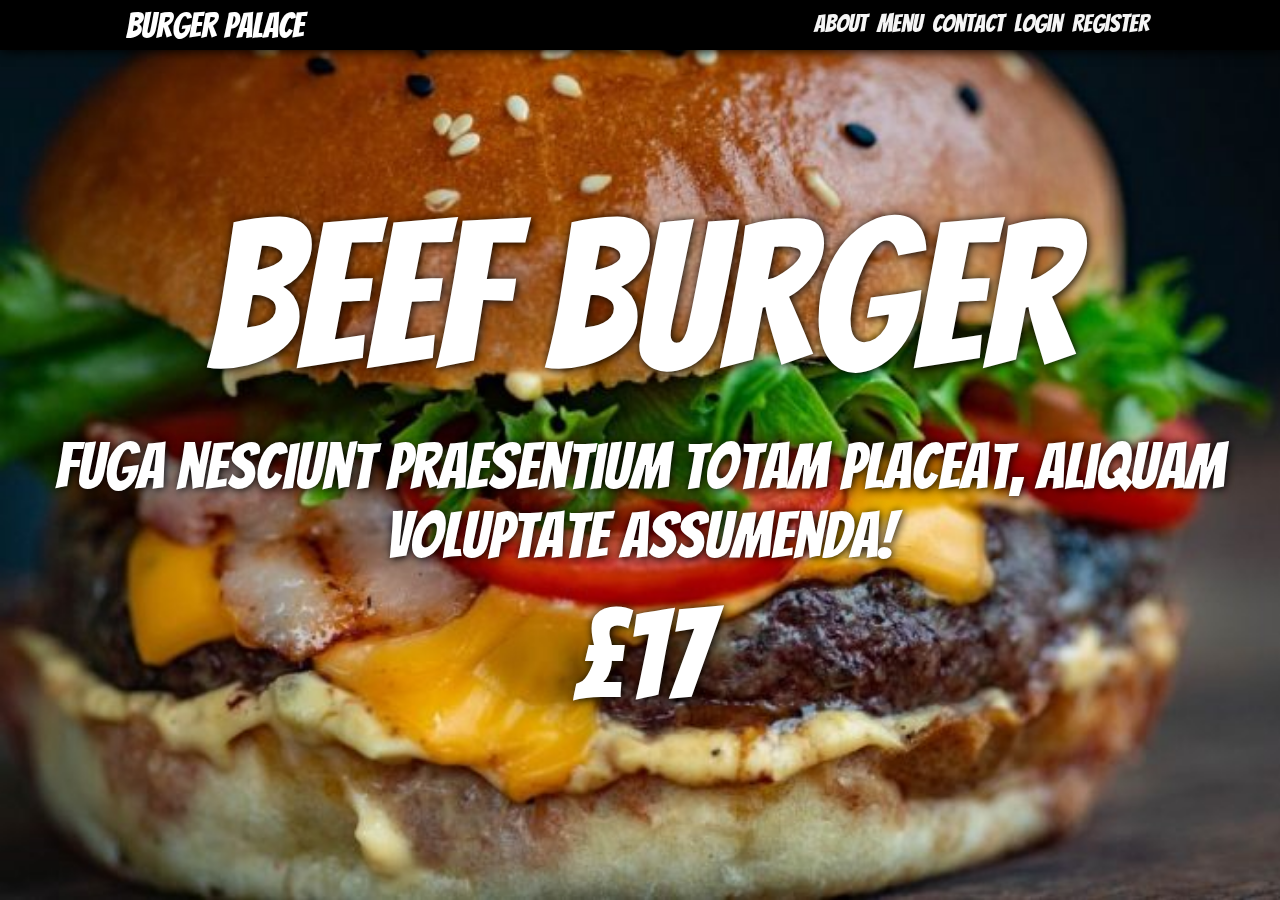
<file: beefBurger.html>
<!DOCTYPE html>
<html lang="en">
<head>
    <meta charset="UTF-8">
    <meta http-equiv="X-UA-Compatible" content="IE=edge">
    <meta name="viewport" content="width=device-width, initial-scale=1.0">
    <link rel="stylesheet" href="style.css">
    <title>Burger Palace</title>
</head>
<body>
    <!--Navigation bar & hero section below-->
    <section class="top" id="landingPage">
        <header>
            <p><a href="index.html" class="landing-direct">Burger Palace</a></p>
            <ul class="navbar">
                <li><a href="index.html#About">About</a></li>
                <li><a href="index.html#Menu">Menu</a></li>
                <li><a href="index.html#Contact">Contact</a></li>
                <li><a href="login.html">Login</a></li>
                <li><a href="register.html">Register</a></li>
            </ul>
            <img class="ham" src="hamburger.png" id="hamburger_image" alt="hamburger">
        </header>
   </section>

   <!---Popup menu-->
   <section class="disabled" id="popup">
        <ul class="ham-ul" id="ham_ul">
            <li><a href="" id="close_popup" class="close-popup">X</a></li>
            <li><a href="index.html#About">About</a></li>
            <li><a href="index.html#Menu">Menu</a></li>
            <li><a href="index.html#Contact">Contact</a></li>
            <li><a href="login.html">Login</a></li>
            <li><a href="register.html">Register</a></li>
        </ul>
   </section>

    <!--Container for chicken burger image and description-->
    <div class="food-contain">
        <div class="beef-burger-container">
            <!--chicken burger image-->
    
            <!--Different descriptions for the chicken burger-->
            <div class="chicken-burger-description">
                <p class="food-title">Beef Burger</p>
                <br><p class="food-title-description">Fuga nesciunt praesentium totam placeat, aliquam voluptate assumenda!</p>
                <br><p class="food-title-price">£17</p>


            </div>
        </div>
    </div>
    <script src="script.js"></script>
</body>
</html>
</file>
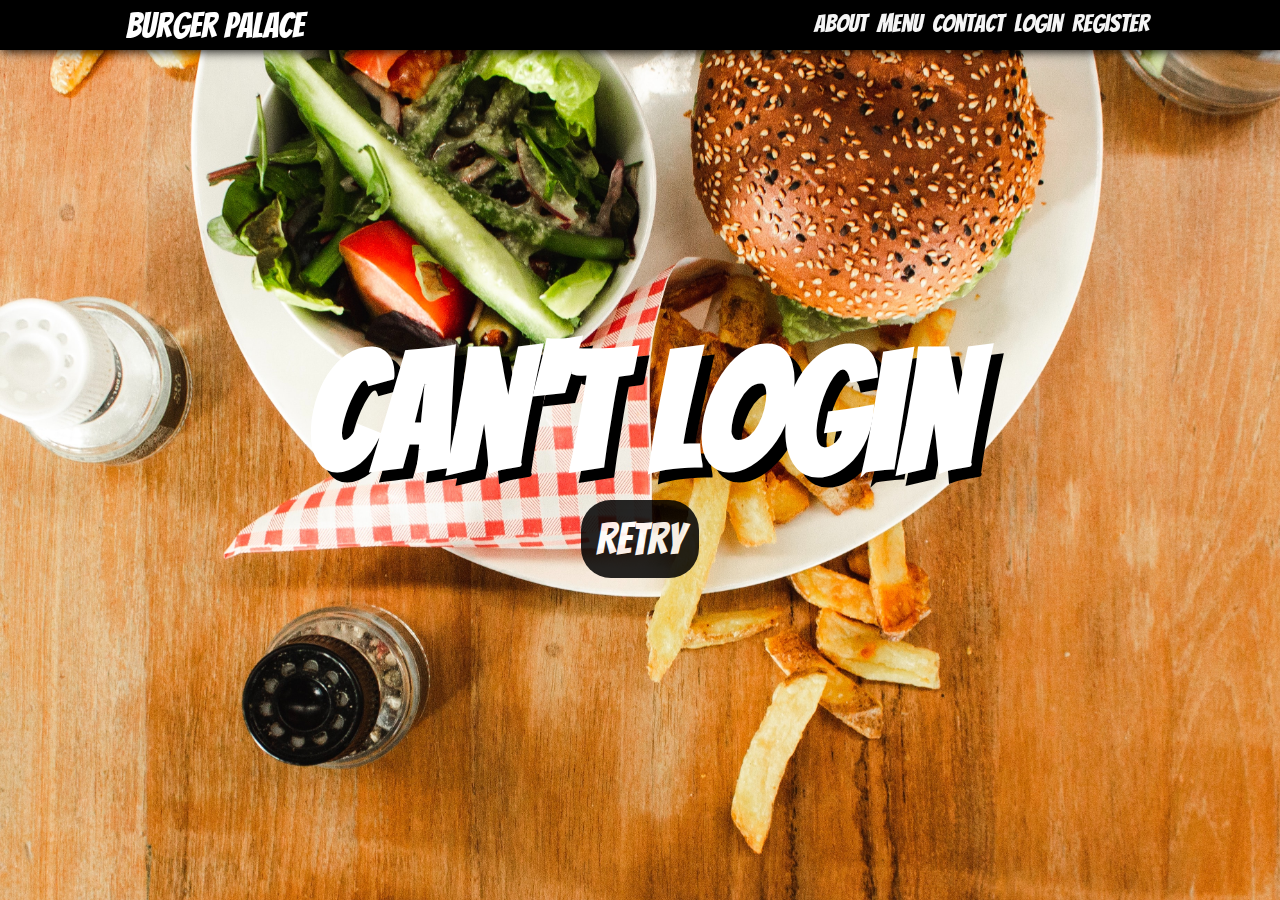
<file: cantLogin.html>
<!DOCTYPE html>
<html lang="en">
<head>
    <meta charset="UTF-8">
    <meta http-equiv="X-UA-Compatible" content="IE=edge">
    <meta name="viewport" content="width=device-width, initial-scale=1.0">
    <link rel="stylesheet" href="style.css">
    <title>Thank You</title>
</head>
<body>
     <!--Navigation bar & hero section below-->
     <section class="top" id="landingPage">
        <header>
            <p><a href="index.html#landingPage" class="landing-direct">Burger Palace</a></p>
            <ul class="navbar">
                <li><a href="index.html#About">About</a></li>
                <li><a href="index.html#Menu">Menu</a></li>
                <li><a href="index.html#Contact">Contact</a></li>
                <li><a href="login.html">Login</a></li>
                <li><a href="register.html">Register</a></li>
            </ul>
            <img class="ham" src="hamburger.png" id="hamburger_image" alt="hamburger">
        </header>
    </section>    

    <!---Popup menu-->
   <section class="disabled" id="popup">
    <ul class="ham-ul" id="ham_ul">
        <li><a href="" id="close_popup" class="close-popup">X</a></li>
        <li><a href="index.html#About">About</a></li>
        <li><a href="index.html#Menu">Menu</a></li>
        <li><a href="index.html#Contact">Contact</a></li>
        <li><a href="login.html">Login</a></li>
        <li><a href="register.html">Register</a></li>
    </ul>
</section>

<!--Section that'll contain the hero section and image-->
<section class="top-2">
    <div class="top-2-text">
        <h1 class="home-header">Can't Login</h1>
        <button><a href="login.html" class="let-me">Retry</a></button>    
    </div>
</section>
</file>
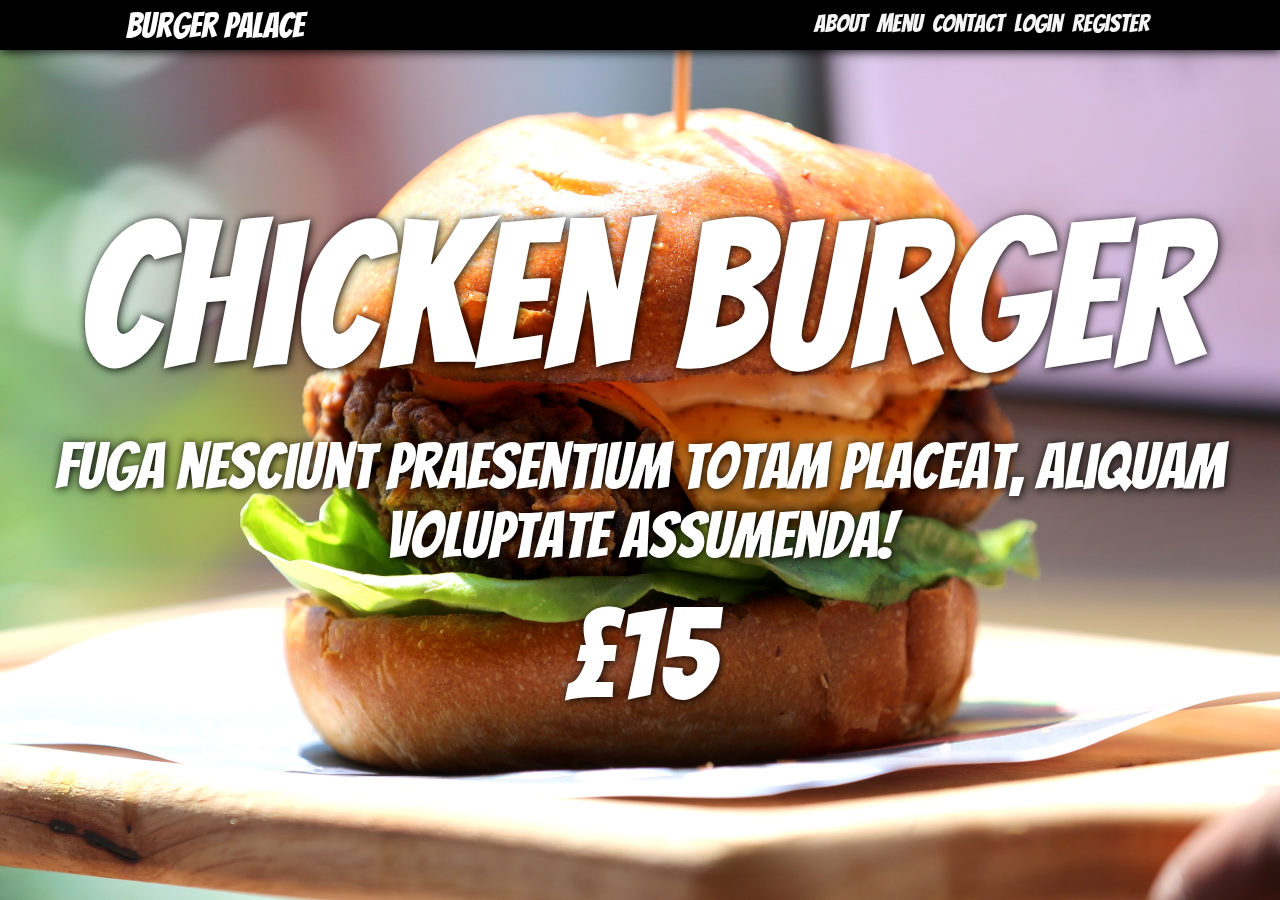
<file: chickenBurger.html>
<!DOCTYPE html>
<html lang="en">
<head>
    <meta charset="UTF-8">
    <meta http-equiv="X-UA-Compatible" content="IE=edge">
    <meta name="viewport" content="width=device-width, initial-scale=1.0">
    <link rel="stylesheet" href="style.css">
    <title>Burger Palace</title>
</head>
<body>
    <!--Navigation bar & hero section below-->
    <section class="top" id="landingPage">
        <header>
            <p><a href="index.html" class="landing-direct">Burger Palace</a></p>
            <ul class="navbar">
                <li><a href="index.html#About">About</a></li>
                <li><a href="index.html#Menu">Menu</a></li>
                <li><a href="index.html#Contact">Contact</a></li>
                <li><a href="login.html">Login</a></li>
                <li><a href="register.html">Register</a></li>
            </ul>
            <img class="ham" src="hamburger.png" id="hamburger_image" alt="hamburger">
        </header>
   </section>

   <!---Popup menu-->
   <section class="disabled" id="popup">
        <ul class="ham-ul" id="ham_ul">
            <li><a href="" id="close_popup" class="close-popup">X</a></li>
            <li><a href="index.html#About">About</a></li>
            <li><a href="index.html#Menu">Menu</a></li>
            <li><a href="index.html#Contact">Contact</a></li>
            <li><a href="login.html">Login</a></li>
            <li><a href="register.html">Register</a></li>
        </ul>
   </section>

    <!--Container for chicken burger image and description-->
    <div class="food-contain">
        <div class="chicken-burger-container">
            <!--chicken burger image-->
    
            <!--Different descriptions for the chicken burger-->
            <div class="chicken-burger-description">
                <p class="food-title">Chicken Burger</p>
                <br><p class="food-title-description">Fuga nesciunt praesentium totam placeat, aliquam voluptate assumenda!</p>
                <br><p class="food-title-price">£15</p>


            </div>
        </div>
    </div>
    <script src="script.js"></script>
</body>
</html>
</file>
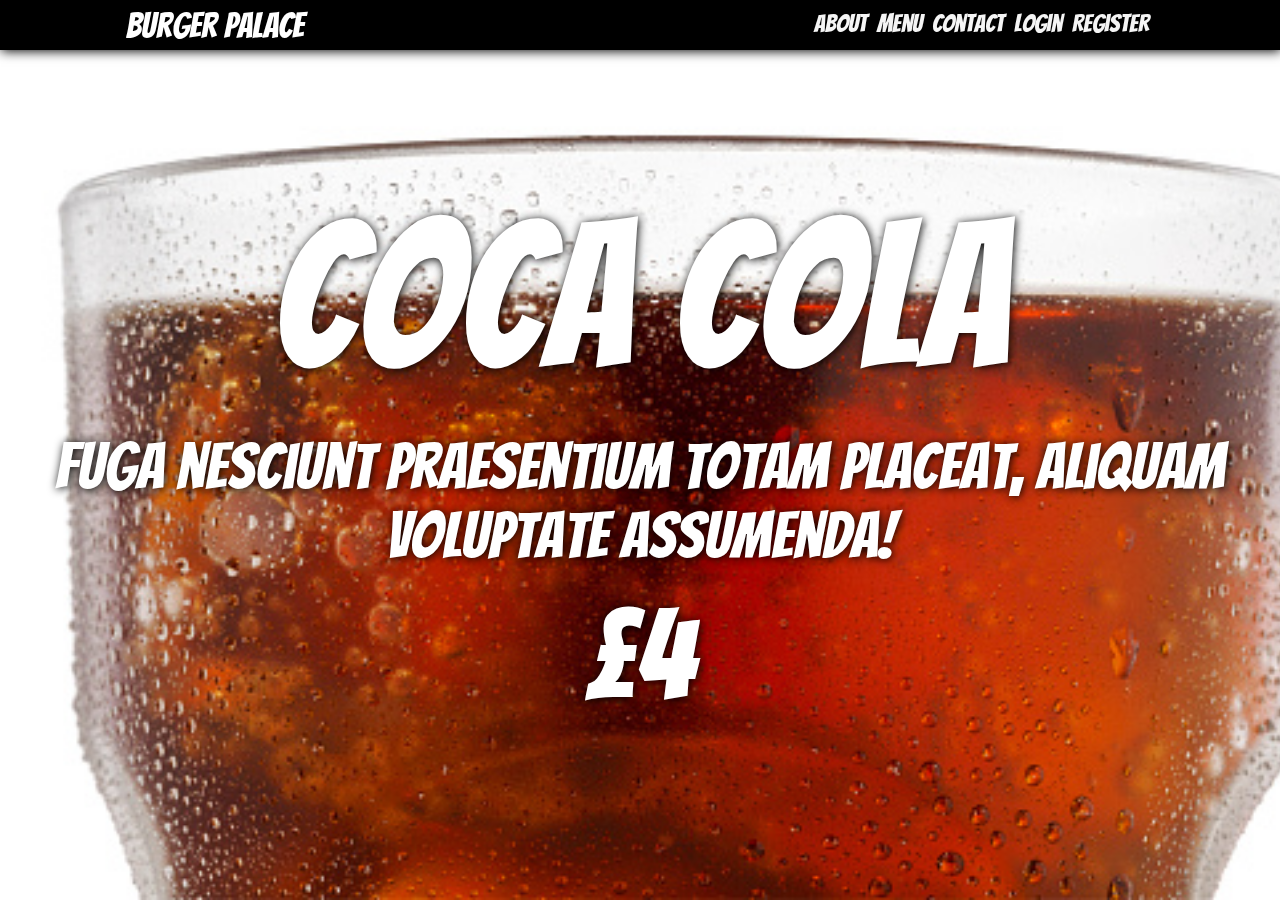
<file: cocaCola.html>
<!DOCTYPE html>
<html lang="en">
<head>
    <meta charset="UTF-8">
    <meta http-equiv="X-UA-Compatible" content="IE=edge">
    <meta name="viewport" content="width=device-width, initial-scale=1.0">
    <link rel="stylesheet" href="style.css">
    <title>Burger Palace</title>
</head>
<body>
    <!--Navigation bar & hero section below-->
    <section class="top" id="landingPage">
        <header>
            <p><a href="index.html" class="landing-direct">Burger Palace</a></p>
            <ul class="navbar">
                <li><a href="index.html#About">About</a></li>
                <li><a href="index.html#Menu">Menu</a></li>
                <li><a href="index.html#Contact">Contact</a></li>
                <li><a href="login.html">Login</a></li>
                <li><a href="register.html">Register</a></li>
            </ul>
            <img class="ham" src="hamburger.png" id="hamburger_image" alt="hamburger">
        </header>
   </section>

   <!---Popup menu-->
   <section class="disabled" id="popup">
        <ul class="ham-ul" id="ham_ul">
            <li><a href="" id="close_popup" class="close-popup">X</a></li>
            <li><a href="index.html#About">About</a></li>
            <li><a href="index.html#Menu">Menu</a></li>
            <li><a href="index.html#Contact">Contact</a></li>
            <li><a href="login.html">Login</a></li>
            <li><a href="register.html">Register</a></li>
        </ul>
   </section>

    <!--Container for chicken burger image and description-->
    <div class="food-contain">
        <div class="cocaCola-container">
            <!--chicken burger image-->
    
            <!--Different descriptions for the chicken burger-->
            <div class="chicken-burger-description">
                <p class="food-title">Coca Cola</p>
                <br><p class="food-title-description">Fuga nesciunt praesentium totam placeat, aliquam voluptate assumenda!</p>
                <br><p class="food-title-price">£4</p>


            </div>
        </div>
    </div>
    <script src="script.js"></script>
</body>
</html>
</file>
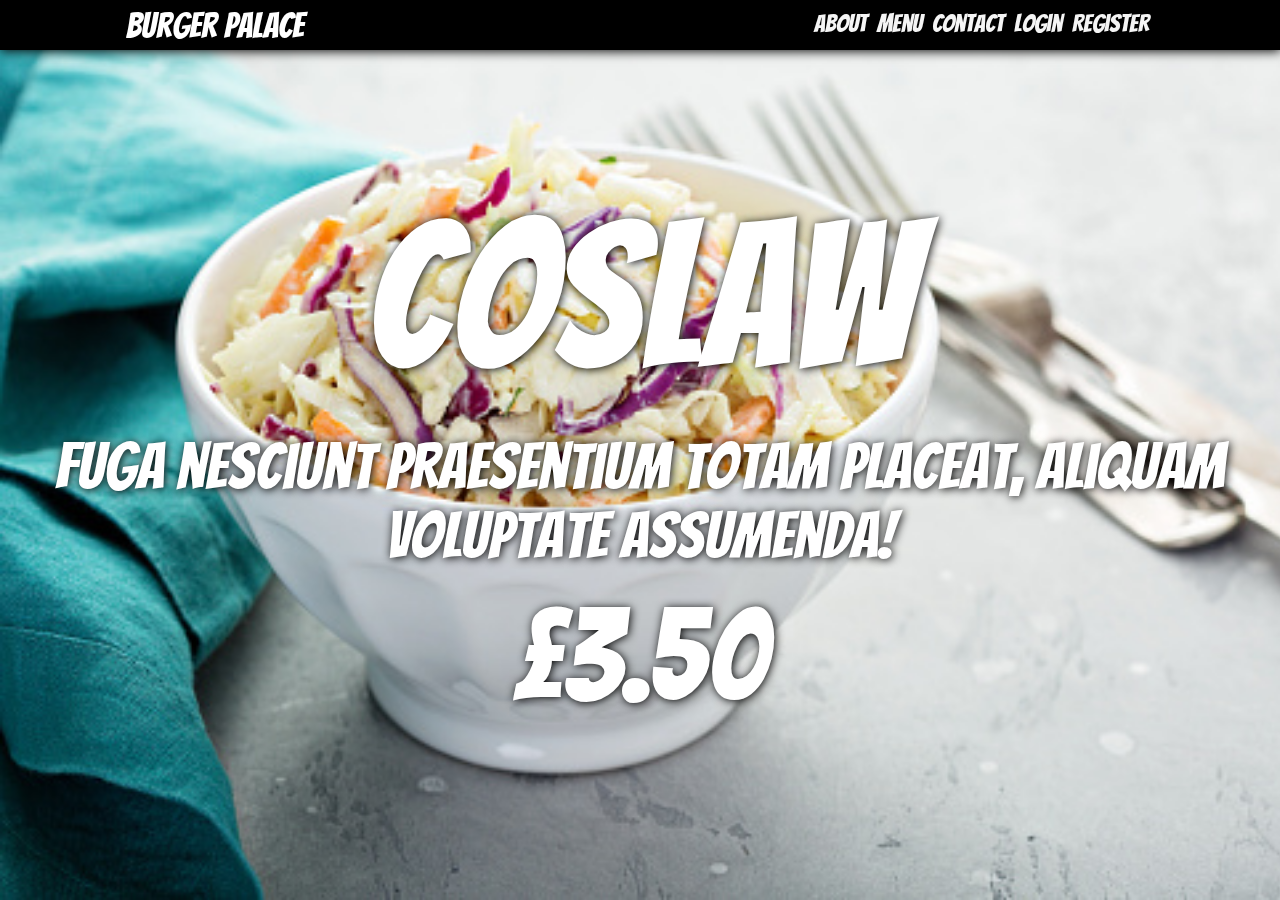
<file: coleslaw.html>
<!DOCTYPE html>
<html lang="en">
<head>
    <meta charset="UTF-8">
    <meta http-equiv="X-UA-Compatible" content="IE=edge">
    <meta name="viewport" content="width=device-width, initial-scale=1.0">
    <link rel="stylesheet" href="style.css">
    <title>Burger Palace</title>
</head>
<body>
    <!--Navigation bar & hero section below-->
    <section class="top" id="landingPage">
        <header>
            <p><a href="index.html" class="landing-direct">Burger Palace</a></p>
            <ul class="navbar">
                <li><a href="index.html#About">About</a></li>
                <li><a href="index.html#Menu">Menu</a></li>
                <li><a href="index.html#Contact">Contact</a></li>
                <li><a href="login.html">Login</a></li>
                <li><a href="register.html">Register</a></li>
            </ul>
            <img class="ham" src="hamburger.png" id="hamburger_image" alt="hamburger">
        </header>
   </section>

   <!---Popup menu-->
   <section class="disabled" id="popup">
        <ul class="ham-ul" id="ham_ul">
            <li><a href="" id="close_popup" class="close-popup">X</a></li>
            <li><a href="index.html#About">About</a></li>
            <li><a href="index.html#Menu">Menu</a></li>
            <li><a href="index.html#Contact">Contact</a></li>
            <li><a href="login.html">Login</a></li>
            <li><a href="register.html">Register</a></li>
        </ul>
   </section>

    <!--Container for chicken burger image and description-->
    <div class="food-contain">
        <div class="coleslaw-container">
            <!--chicken burger image-->
    
            <!--Different descriptions for the chicken burger-->
            <div class="chicken-burger-description">
                <p class="food-title">Coslaw</p>
                <br><p class="food-title-description">Fuga nesciunt praesentium totam placeat, aliquam voluptate assumenda!</p>
                <br><p class="food-title-price">£3.50</p>


            </div>
        </div>
    </div>
    <script src="script.js"></script>
</body>
</html>
</file>
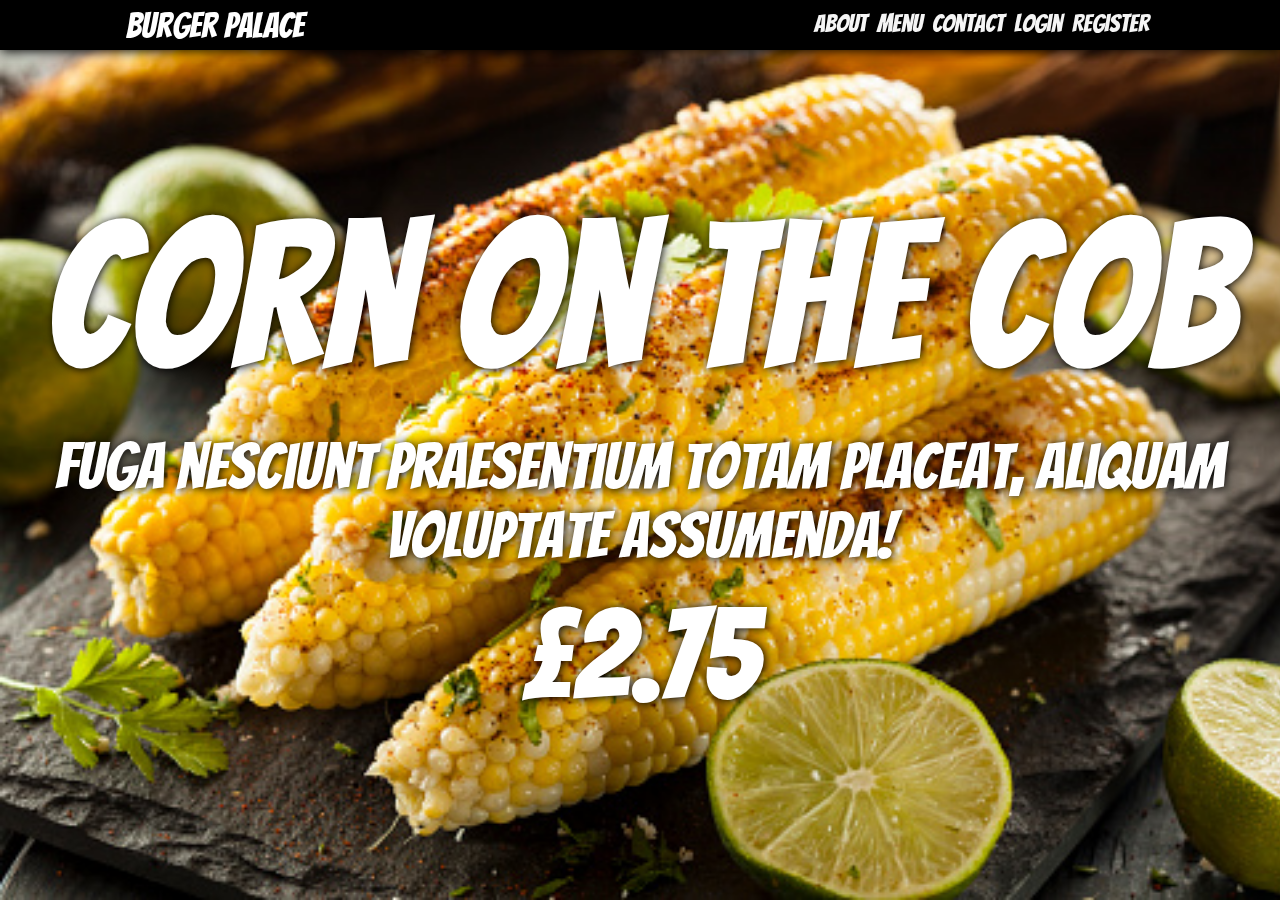
<file: cornOnTheCob.html>
<!DOCTYPE html>
<html lang="en">
<head>
    <meta charset="UTF-8">
    <meta http-equiv="X-UA-Compatible" content="IE=edge">
    <meta name="viewport" content="width=device-width, initial-scale=1.0">
    <link rel="stylesheet" href="style.css">
    <title>Burger Palace</title>
</head>
<body>
    <!--Navigation bar & hero section below-->
    <section class="top" id="landingPage">
        <header>
            <p><a href="index.html" class="landing-direct">Burger Palace</a></p>
            <ul class="navbar">
                <li><a href="index.html#About">About</a></li>
                <li><a href="index.html#Menu">Menu</a></li>
                <li><a href="index.html#Contact">Contact</a></li>
                <li><a href="login.html">Login</a></li>
                <li><a href="register.html">Register</a></li>
            </ul>
            <img class="ham" src="hamburger.png" id="hamburger_image" alt="hamburger">
        </header>
   </section>

   <!---Popup menu-->
   <section class="disabled" id="popup">
        <ul class="ham-ul" id="ham_ul">
            <li><a href="" id="close_popup" class="close-popup">X</a></li>
            <li><a href="index.html#About">About</a></li>
            <li><a href="index.html#Menu">Menu</a></li>
            <li><a href="index.html#Contact">Contact</a></li>
            <li><a href="login.html">Login</a></li>
            <li><a href="register.html">Register</a></li>
        </ul>
   </section>

    <!--Container for chicken burger image and description-->
    <div class="food-contain">
        <div class="corn-container">
            <!--chicken burger image-->
    
            <!--Different descriptions for the chicken burger-->
            <div class="chicken-burger-description">
                <p class="food-title">Corn On The Cob</p>
                <br><p class="food-title-description">Fuga nesciunt praesentium totam placeat, aliquam voluptate assumenda!</p>
                <br><p class="food-title-price">£2.75</p>


            </div>
        </div>
    </div>
    <script src="script.js"></script>
</body>
</html>
</file>
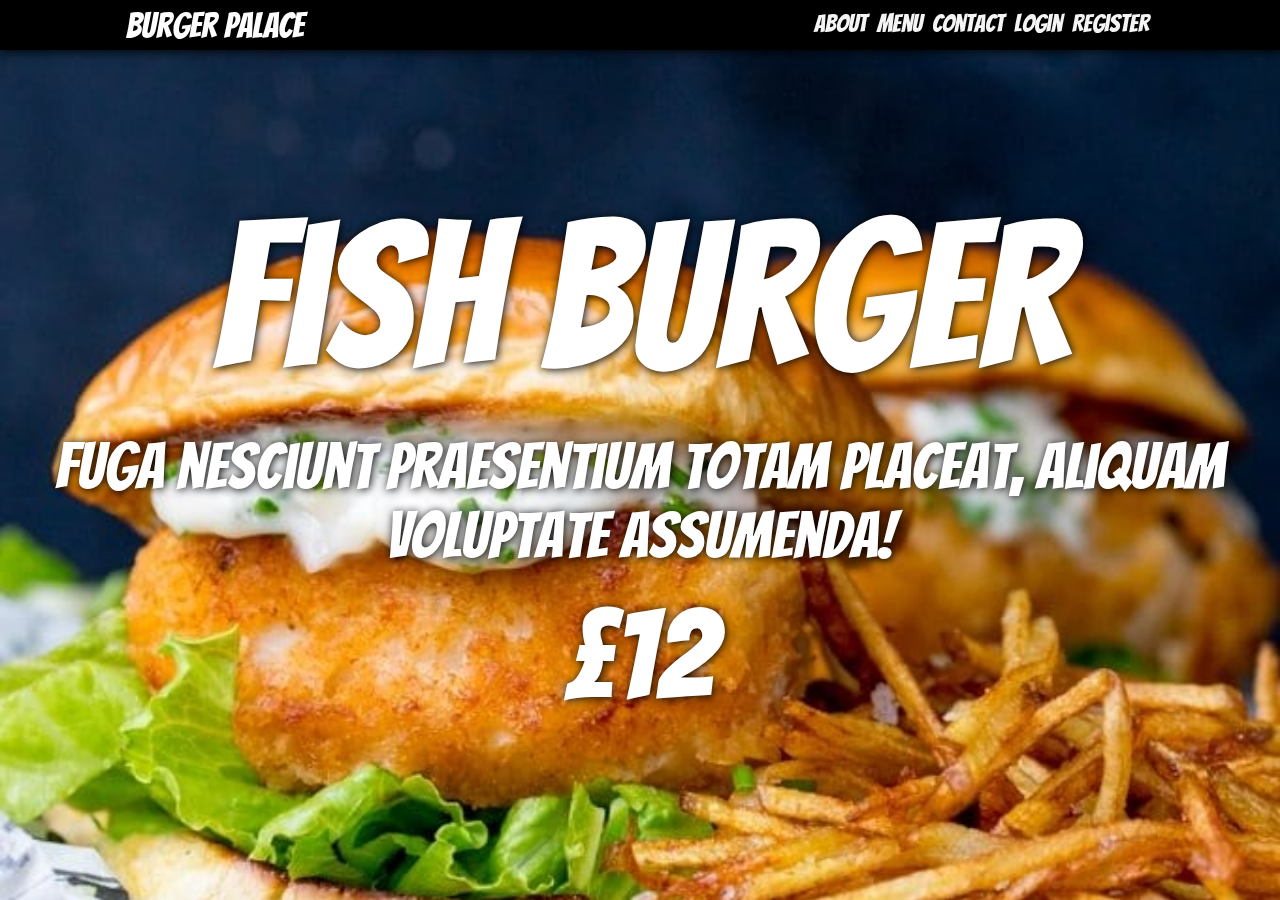
<file: fishBurger.html>
<!DOCTYPE html>
<html lang="en">
<head>
    <meta charset="UTF-8">
    <meta http-equiv="X-UA-Compatible" content="IE=edge">
    <meta name="viewport" content="width=device-width, initial-scale=1.0">
    <link rel="stylesheet" href="style.css">
    <title>Burger Palace</title>
</head>
<body>
    <!--Navigation bar & hero section below-->
    <section class="top" id="landingPage">
        <header>
            <p><a href="index.html" class="landing-direct">Burger Palace</a></p>
            <ul class="navbar">
                <li><a href="index.html#About">About</a></li>
                <li><a href="index.html#Menu">Menu</a></li>
                <li><a href="index.html#Contact">Contact</a></li>
                <li><a href="login.html">Login</a></li>
                <li><a href="register.html">Register</a></li>
            </ul>
            <img class="ham" src="hamburger.png" id="hamburger_image" alt="hamburger">
        </header>
   </section>

   <!---Popup menu-->
   <section class="disabled" id="popup">
        <ul class="ham-ul" id="ham_ul">
            <li><a href="" id="close_popup" class="close-popup">X</a></li>
            <li><a href="index.html#About">About</a></li>
            <li><a href="index.html#Menu">Menu</a></li>
            <li><a href="index.html#Contact">Contact</a></li>
            <li><a href="login.html">Login</a></li>
            <li><a href="register.html">Register</a></li>
        </ul>
   </section>

    <!--Container for chicken burger image and description-->
    <div class="food-contain">
        <div class="fish-burger-container">
            <!--chicken burger image-->
    
            <!--Different descriptions for the chicken burger-->
            <div class="chicken-burger-description">
                <p class="food-title">Fish Burger</p>
                <br><p class="food-title-description">Fuga nesciunt praesentium totam placeat, aliquam voluptate assumenda!</p>
                <br><p class="food-title-price">£12</p>


            </div>
        </div>
    </div>
    <script src="script.js"></script>
</body>
</html>
</file>
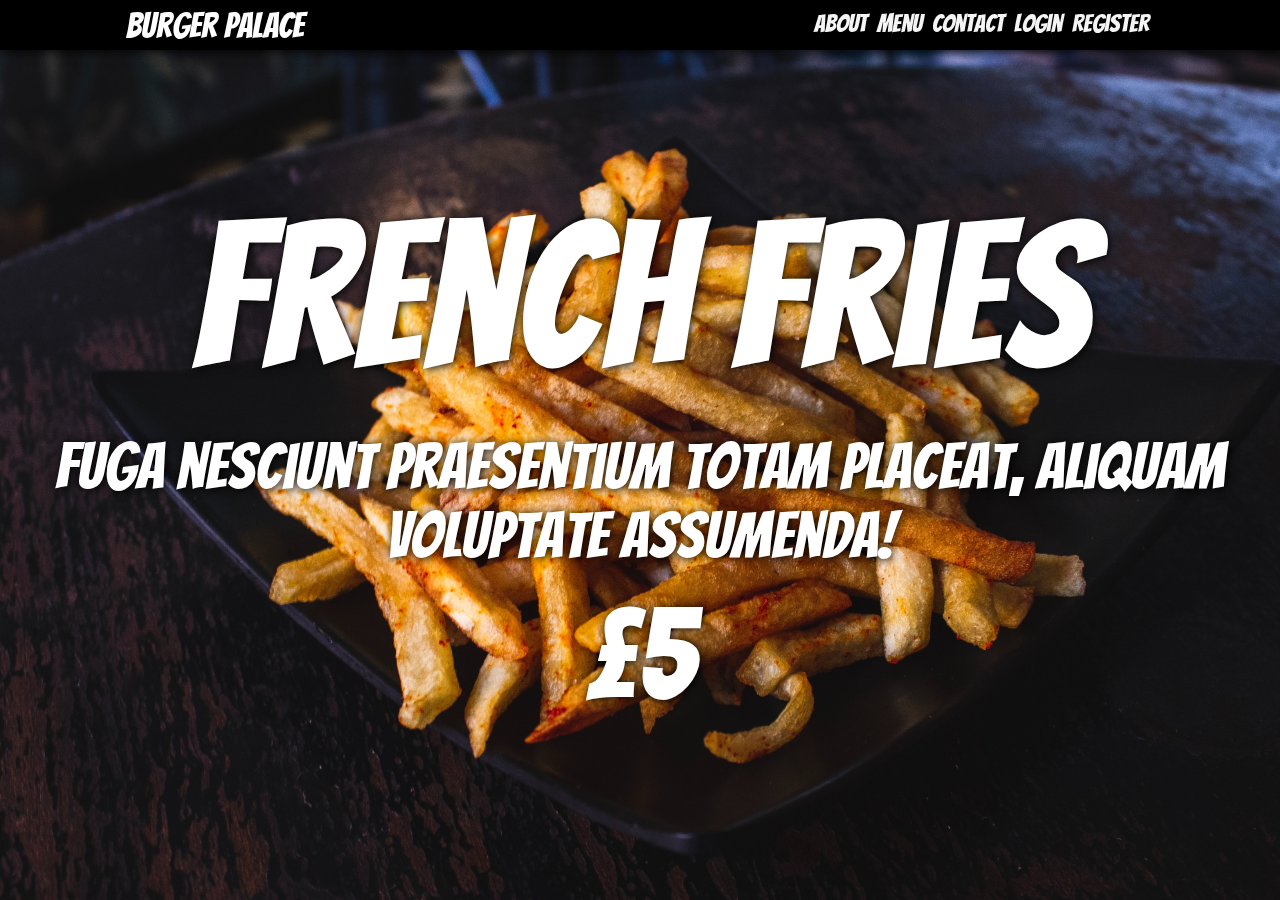
<file: frenchFries.html>
<!DOCTYPE html>
<html lang="en">
<head>
    <meta charset="UTF-8">
    <meta http-equiv="X-UA-Compatible" content="IE=edge">
    <meta name="viewport" content="width=device-width, initial-scale=1.0">
    <link rel="stylesheet" href="style.css">
    <title>Burger Palace</title>
</head>
<body>
    <!--Navigation bar & hero section below-->
    <section class="top" id="landingPage">
        <header>
            <p><a href="index.html" class="landing-direct">Burger Palace</a></p>
            <ul class="navbar">
                <li><a href="index.html#About">About</a></li>
                <li><a href="index.html#Menu">Menu</a></li>
                <li><a href="index.html#Contact">Contact</a></li>
                <li><a href="login.html">Login</a></li>
                <li><a href="register.html">Register</a></li>
            </ul>
            <img class="ham" src="hamburger.png" id="hamburger_image" alt="hamburger">
        </header>
   </section>

   <!---Popup menu-->
   <section class="disabled" id="popup">
        <ul class="ham-ul" id="ham_ul">
            <li><a href="" id="close_popup" class="close-popup">X</a></li>
            <li><a href="index.html#About">About</a></li>
            <li><a href="index.html#Menu">Menu</a></li>
            <li><a href="index.html#Contact">Contact</a></li>
            <li><a href="login.html">Login</a></li>
            <li><a href="register.html">Register</a></li>
        </ul>
   </section>

    <!--Container for chicken burger image and description-->
    <div class="food-contain">
        <div class="French-Fries-container">
            <!--chicken burger image-->
    
            <!--Different descriptions for the chicken burger-->
            <div class="chicken-burger-description">
                <p class="food-title">French Fries</p>
                <br><p class="food-title-description">Fuga nesciunt praesentium totam placeat, aliquam voluptate assumenda!</p>
                <br><p class="food-title-price">£5</p>


            </div>
        </div>
    </div>
    <script src="script.js"></script>
</body>
</html>
</file>
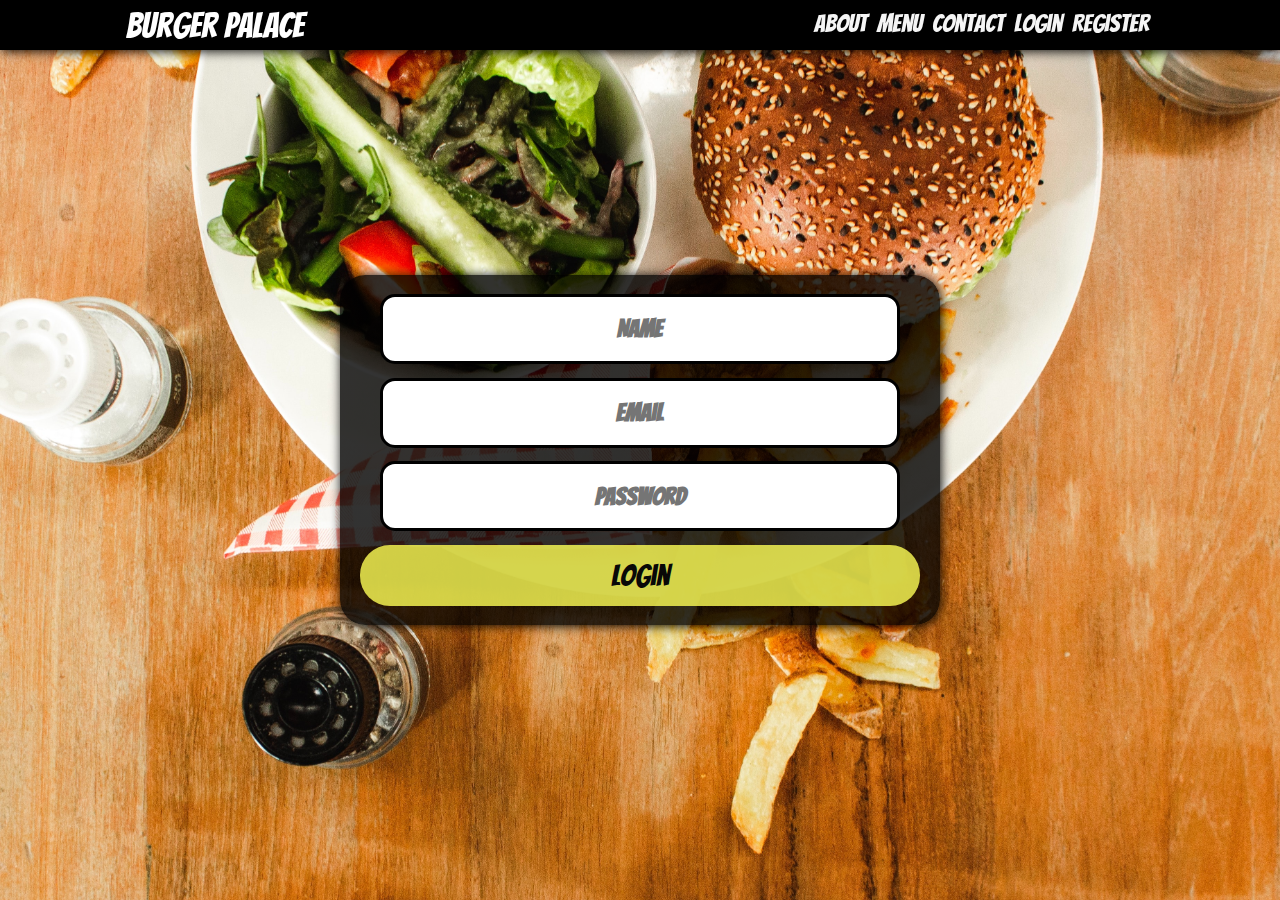
<file: login.html>
<!DOCTYPE html>
<html lang="en">
<head>
    <meta charset="UTF-8">
    <meta http-equiv="X-UA-Compatible" content="IE=edge">
    <meta name="viewport" content="width=device-width, initial-scale=1.0">
    <link rel="stylesheet" href="style.css">
    <title>Login</title>
</head>
<body>
     <!--Navigation bar & hero section below-->
     <section class="top" id="landingPage">
        <header>
            <p><a href="index.html#landingPage" class="landing-direct">Burger Palace</a></p>
            <ul class="navbar">
                <li><a href="index.html#About">About</a></li>
                <li><a href="index.html#Menu">Menu</a></li>
                <li><a href="index.html#Contact">Contact</a></li>
                <li><a href="login.html">Login</a></li>
                <li><a href="register.html">Register</a></li>
            </ul>
            <img class="ham" src="hamburger.png" id="hamburger_image" alt="hamburger">
        </header>
    </section>    

    <!---Popup menu-->
   <section class="disabled" id="popup">
    <ul class="ham-ul" id="ham_ul">
        <li><a href="" id="close_popup" class="close-popup">X</a></li>
        <li><a href="index.html#About">About</a></li>
        <li><a href="index.html#Menu">Menu</a></li>
        <li><a href="index.html#Contact">Contact</a></li>
        <li><a href="login.html">Login</a></li>
        <li><a href="register.html">Register</a></li>
    </ul>
</section>

    <!--Section that'll contain the hero section and image-->
    <section class="top-2">
        <div class="login-form-container">
            <form action="includes/login.inc.php" method="post" class="register-form">
                <input placeholder="Name" name="name" class="register-name" autocomplete="off" required>
                <input placeholder="email" name="email" class="register-email" type="email" autocomplete="off" required>
                <input placeholder="password" name="password" type="password" class="register-password" required>
                <button class="register-btn" name="submit">Login</button>
            </form>
        </div>
    </section>

    <script src="script.js"></script>
</body>
</html>
</file>
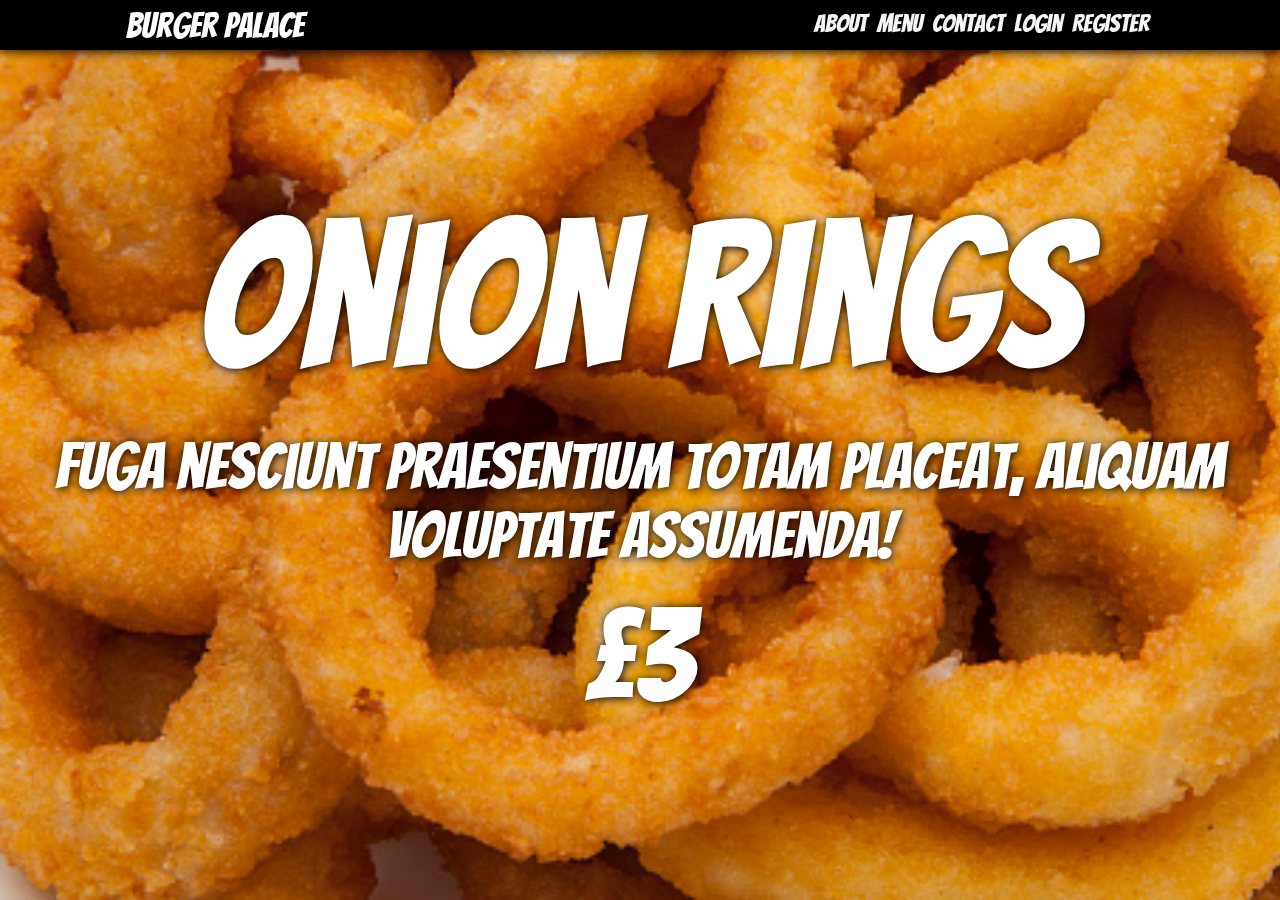
<file: onionRings.html>
<!DOCTYPE html>
<html lang="en">
<head>
    <meta charset="UTF-8">
    <meta http-equiv="X-UA-Compatible" content="IE=edge">
    <meta name="viewport" content="width=device-width, initial-scale=1.0">
    <link rel="stylesheet" href="style.css">
    <title>Burger Palace</title>
</head>
<body>
    <!--Navigation bar & hero section below-->
    <section class="top" id="landingPage">
        <header>
            <p><a href="index.html" class="landing-direct">Burger Palace</a></p>
            <ul class="navbar">
                <li><a href="index.html#About">About</a></li>
                <li><a href="index.html#Menu">Menu</a></li>
                <li><a href="index.html#Contact">Contact</a></li>
                <li><a href="login.html">Login</a></li>
                <li><a href="register.html">Register</a></li>
            </ul>
            <img class="ham" src="hamburger.png" id="hamburger_image" alt="hamburger">
        </header>
   </section>

   <!---Popup menu-->
   <section class="disabled" id="popup">
        <ul class="ham-ul" id="ham_ul">
            <li><a href="" id="close_popup" class="close-popup">X</a></li>
            <li><a href="index.html#About">About</a></li>
            <li><a href="index.html#Menu">Menu</a></li>
            <li><a href="index.html#Contact">Contact</a></li>
            <li><a href="login.html">Login</a></li>
            <li><a href="register.html">Register</a></li>
        </ul>
   </section>

    <!--Container for chicken burger image and description-->
    <div class="food-contain">
        <div class="Onion-Rings-container">
            <!--chicken burger image-->
    
            <!--Different descriptions for the chicken burger-->
            <div class="chicken-burger-description">
                <p class="food-title">Onion Rings</p>
                <br><p class="food-title-description">Fuga nesciunt praesentium totam placeat, aliquam voluptate assumenda!</p>
                <br><p class="food-title-price">£3</p>


            </div>
        </div>
    </div>
    <script src="script.js"></script>
</body>
</html>
</file>
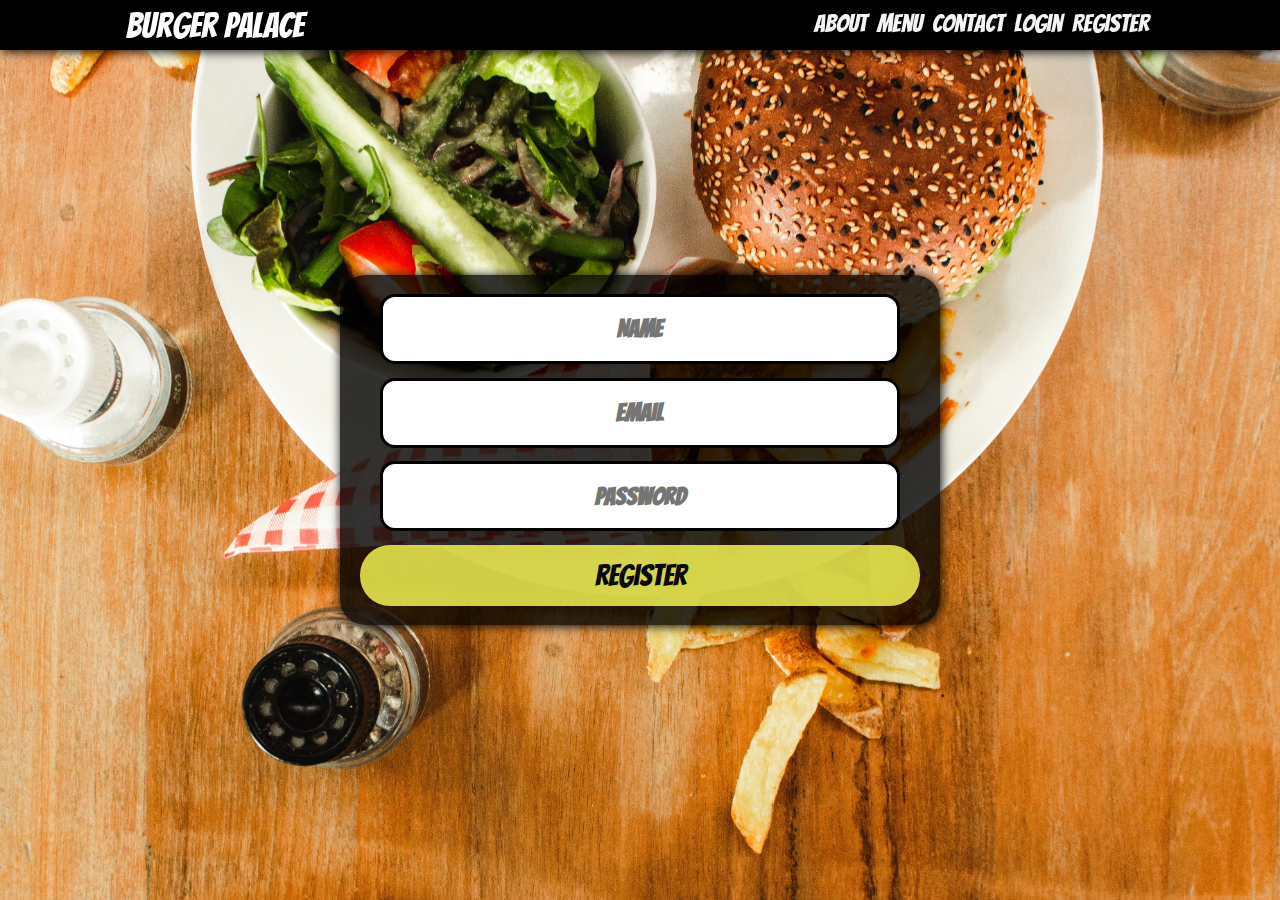
<file: register.html>
<!DOCTYPE html>
<html lang="en">
<head>
    <meta charset="UTF-8">
    <meta http-equiv="X-UA-Compatible" content="IE=edge">
    <meta name="viewport" content="width=device-width, initial-scale=1.0">
    <link rel="stylesheet" href="style.css">
    <title>Register</title>
</head>
<body>
     <!--Navigation bar & hero section below-->
     <section class="top" id="landingPage">
        <header>
            <p><a href="index.html#landingPage" class="landing-direct">Burger Palace</a></p>
            <ul class="navbar">
                <li><a href="index.html#About">About</a></li>
                <li><a href="index.html#Menu">Menu</a></li>
                <li><a href="index.html#Contact">Contact</a></li>
                <li><a href="login.html">Login</a></li>
                <li><a href="register.html">Register</a></li>
            </ul>
            <img class="ham" src="hamburger.png" id="hamburger_image" alt="hamburger">
        </header>
    </section>    

    <!---Popup menu-->
   <section class="disabled" id="popup">
    <ul class="ham-ul" id="ham_ul">
        <li><a href="" id="close_popup" class="close-popup">X</a></li>
        <li><a href="index.html#About">About</a></li>
        <li><a href="index.html#Menu">Menu</a></li>
        <li><a href="index.html#Contact">Contact</a></li>
        <li><a href="login.html">Login</a></li>
        <li><a href="register.html">Register</a></li>
    </ul>
</section>

    <!--Section that'll contain the hero section and image-->
    <section class="top-2">
        <div class="login-form-container">
            <form action="includes/register.inc.php" method="post" class="register-form">
                <input placeholder="Name" name="name" class="register-name" autocomplete="off" required>
                <input placeholder="email" name="email" class="register-email" type="email" autocomplete="off" required>
                <input placeholder="password" name="password" type="password" class="register-password" required>
                <button class="register-btn" name="submit">Register</button>
            </form>
        </div>
    </section>

    <script src="script.js"></script>
</body>
</html>
</file>
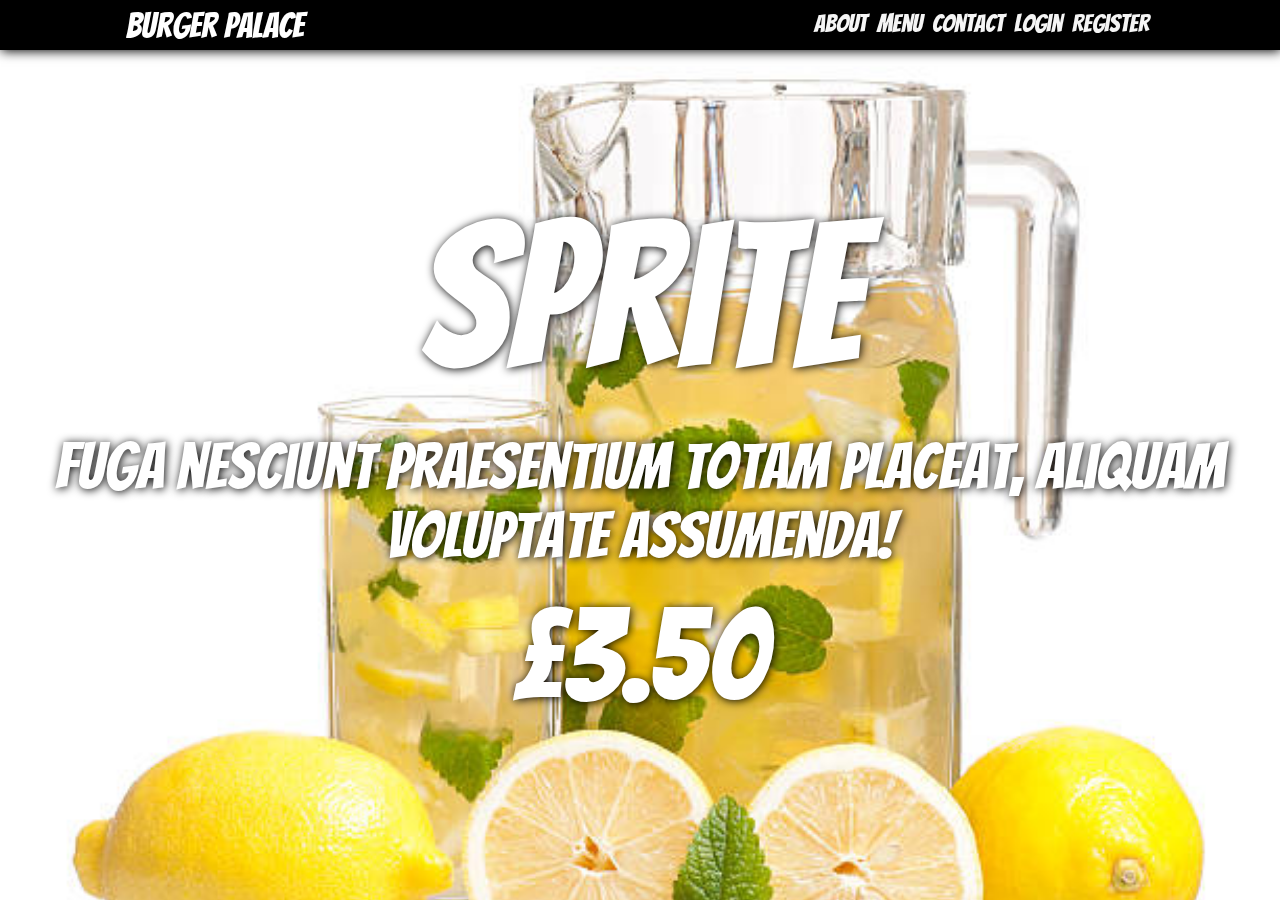
<file: sprite.html>
<!DOCTYPE html>
<html lang="en">
<head>
    <meta charset="UTF-8">
    <meta http-equiv="X-UA-Compatible" content="IE=edge">
    <meta name="viewport" content="width=device-width, initial-scale=1.0">
    <link rel="stylesheet" href="style.css">
    <title>Burger Palace</title>
</head>
<body>
    <!--Navigation bar & hero section below-->
    <section class="top" id="landingPage">
        <header>
            <p><a href="index.html" class="landing-direct">Burger Palace</a></p>
            <ul class="navbar">
                <li><a href="index.html#About">About</a></li>
                <li><a href="index.html#Menu">Menu</a></li>
                <li><a href="index.html#Contact">Contact</a></li>
                <li><a href="login.html">Login</a></li>
                <li><a href="register.html">Register</a></li>
            </ul>
            <img class="ham" src="hamburger.png" id="hamburger_image" alt="hamburger">
        </header>
   </section>

   <!---Popup menu-->
   <section class="disabled" id="popup">
        <ul class="ham-ul" id="ham_ul">
            <li><a href="" id="close_popup" class="close-popup">X</a></li>
            <li><a href="index.html#About">About</a></li>
            <li><a href="index.html#Menu">Menu</a></li>
            <li><a href="index.html#Contact">Contact</a></li>
            <li><a href="login.html">Login</a></li>
            <li><a href="register.html">Register</a></li>
        </ul>
   </section>

    <!--Container for chicken burger image and description-->
    <div class="food-contain">
        <div class="sprite-container">
            <!--chicken burger image-->
    
            <!--Different descriptions for the chicken burger-->
            <div class="chicken-burger-description">
                <p class="food-title">Sprite</p>
                <br><p class="food-title-description">Fuga nesciunt praesentium totam placeat, aliquam voluptate assumenda!</p>
                <br><p class="food-title-price">£3.50</p>


            </div>
        </div>
    </div>
    <script src="script.js"></script>
</body>
</html>
</file>
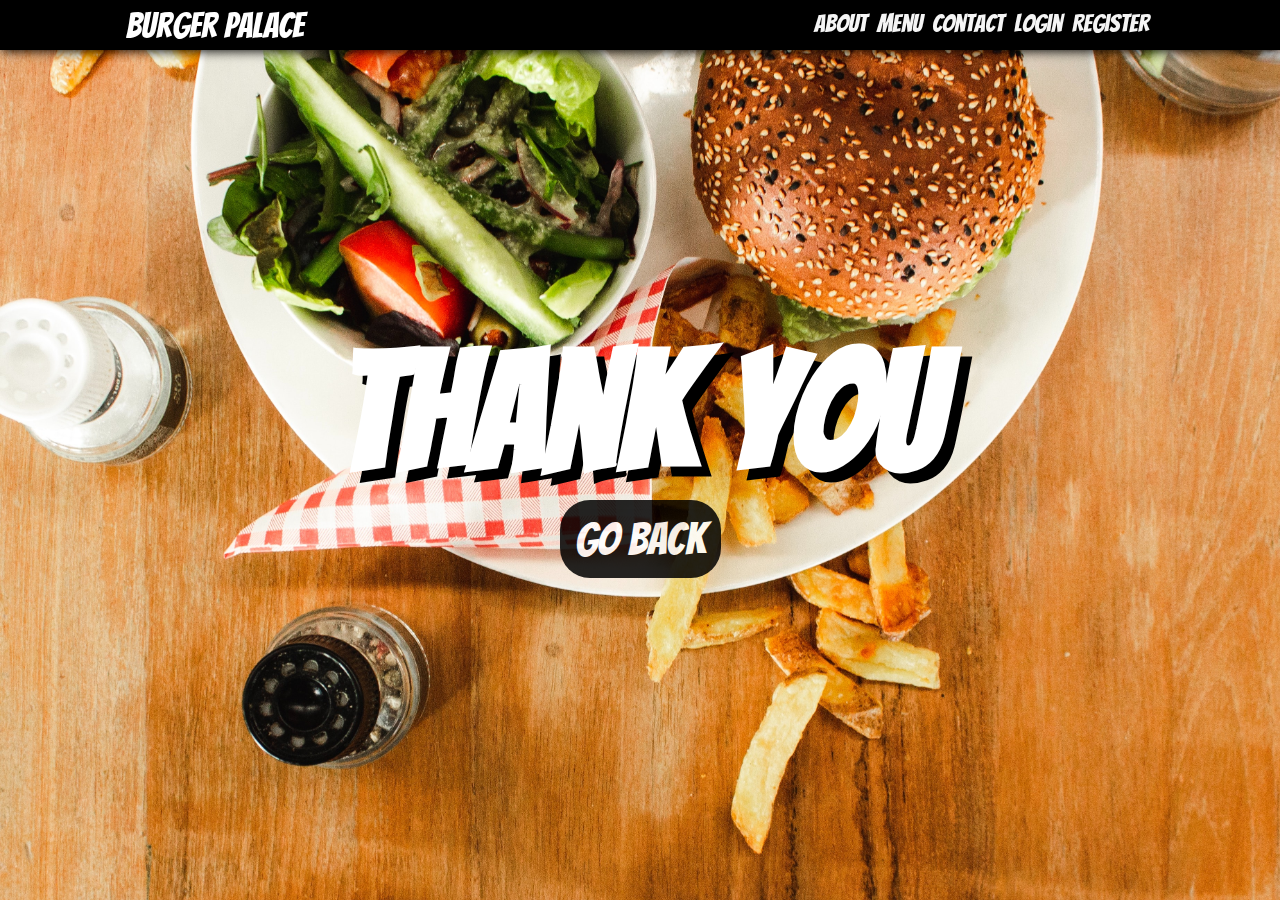
<file: thanksYouMessage.html>
<!DOCTYPE html>
<html lang="en">
<head>
    <meta charset="UTF-8">
    <meta http-equiv="X-UA-Compatible" content="IE=edge">
    <meta name="viewport" content="width=device-width, initial-scale=1.0">
    <link rel="stylesheet" href="style.css">
    <title>Thank You</title>
</head>
<body>
     <!--Navigation bar & hero section below-->
     <section class="top" id="landingPage">
        <header>
            <p><a href="index.html#landingPage" class="landing-direct">Burger Palace</a></p>
            <ul class="navbar">
                <li><a href="index.html#About">About</a></li>
                <li><a href="index.html#Menu">Menu</a></li>
                <li><a href="index.html#Contact">Contact</a></li>
                <li><a href="login.html">Login</a></li>
                <li><a href="register.html">Register</a></li>
            </ul>
            <img class="ham" src="hamburger.png" id="hamburger_image" alt="hamburger">
        </header>
    </section>    

    <!---Popup menu-->
   <section class="disabled" id="popup">
    <ul class="ham-ul" id="ham_ul">
        <li><a href="" id="close_popup" class="close-popup">X</a></li>
        <li><a href="index.html#About">About</a></li>
        <li><a href="index.html#Menu">Menu</a></li>
        <li><a href="index.html#Contact">Contact</a></li>
        <li><a href="login.html">Login</a></li>
        <li><a href="register.html">Register</a></li>
    </ul>
</section>

<!--Section that'll contain the hero section and image-->
<section class="top-2">
    <div class="top-2-text">
        <h1 class="home-header">Thank You</h1>
        <button><a href="index.html#About" class="let-me">Go Back</a></button>    
    </div>
</section>

    <script src="script.js"></script>
</body>
</html>
</file>
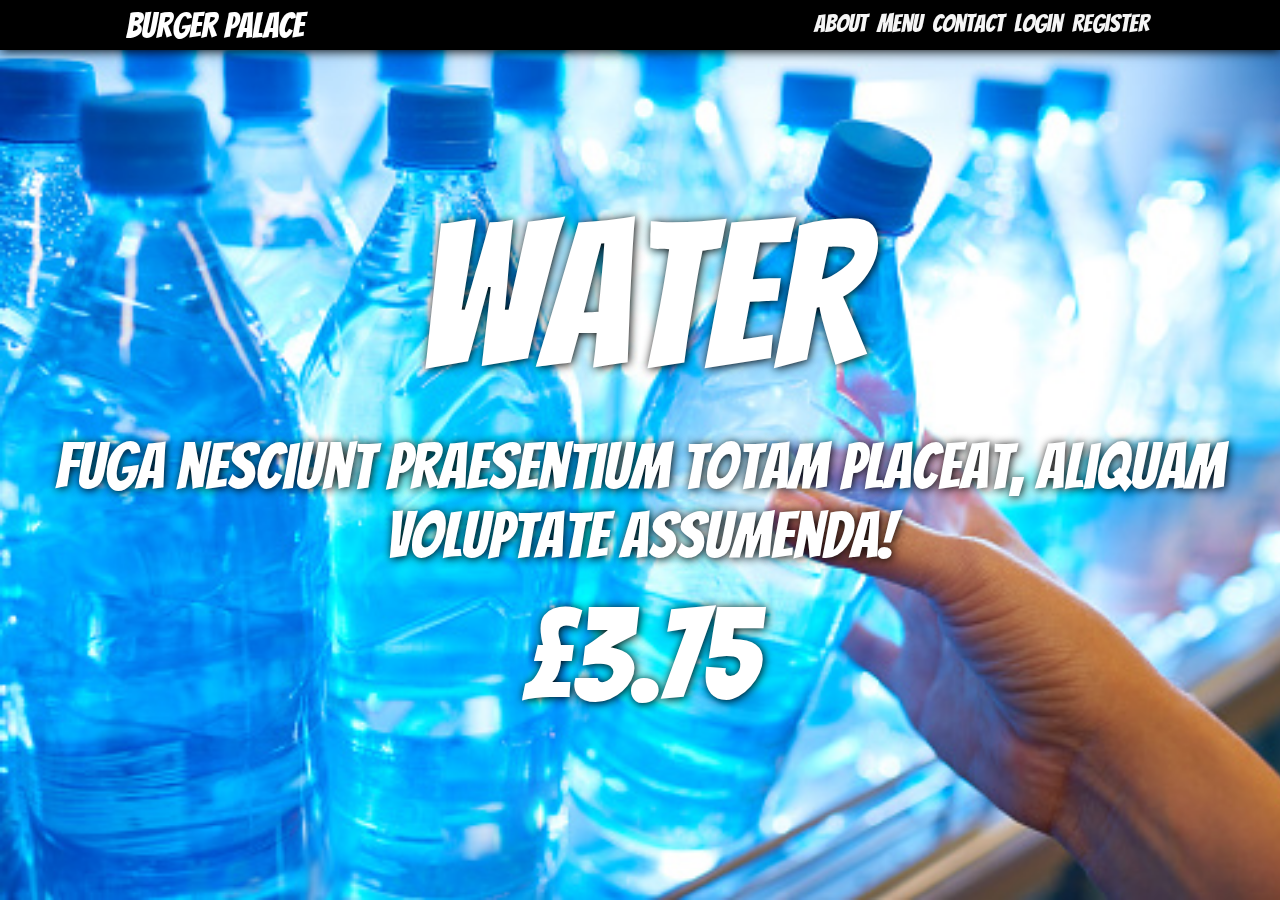
<file: water.html>
<!DOCTYPE html>
<html lang="en">
<head>
    <meta charset="UTF-8">
    <meta http-equiv="X-UA-Compatible" content="IE=edge">
    <meta name="viewport" content="width=device-width, initial-scale=1.0">
    <link rel="stylesheet" href="style.css">
    <title>Burger Palace</title>
</head>
<body>
    <!--Navigation bar & hero section below-->
    <section class="top" id="landingPage">
        <header>
            <p><a href="index.html" class="landing-direct">Burger Palace</a></p>
            <ul class="navbar">
                <li><a href="index.html#About">About</a></li>
                <li><a href="index.html#Menu">Menu</a></li>
                <li><a href="index.html#Contact">Contact</a></li>
                <li><a href="login.html">Login</a></li>
                <li><a href="register.html">Register</a></li>
            </ul>
            <img class="ham" src="hamburger.png" id="hamburger_image" alt="hamburger">
        </header>
   </section>

   <!---Popup menu-->
   <section class="disabled" id="popup">
        <ul class="ham-ul" id="ham_ul">
            <li><a href="" id="close_popup" class="close-popup">X</a></li>
            <li><a href="index.html#About">About</a></li>
            <li><a href="index.html#Menu">Menu</a></li>
            <li><a href="index.html#Contact">Contact</a></li>
            <li><a href="login.html">Login</a></li>
            <li><a href="register.html">Register</a></li>
        </ul>
   </section>

    <!--Container for chicken burger image and description-->
    <div class="food-contain">
        <div class="water-container">
            <!--chicken burger image-->
    
            <!--Different descriptions for the chicken burger-->
            <div class="chicken-burger-description">
                <p class="food-title">Water</p>
                <br><p class="food-title-description">Fuga nesciunt praesentium totam placeat, aliquam voluptate assumenda!</p>
                <br><p class="food-title-price">£3.75</p>


            </div>
        </div>
    </div>
    <script src="script.js"></script>
</body>
</html>
</file>
<file: style.css>
/* Importing fonts */
@import url("https://fonts.googleapis.com/css2?family=Bangers&display=swap");
/* Reset page in SCSS */
* {
  margin: 0;
  padding: 0;
  -webkit-box-sizing: border-box;
          box-sizing: border-box;
}

/*Setting the font-family to 'bangers' for every text element*/
body {
  font-size: 100%;
  font-family: 'Bangers', cursive;
}

h2 {
  color: white;
  font-size: 20vw;
  font-family: 'Bangers', cursive;
  margin: 0px 30px;
  text-shadow: 8px 8px black;
}

.top-2 {
  background-image: url(image2.jpg);
  background-size: cover;
  min-height: 90%;
  width: 100%;
  float: left;
  height: 100vh;
  position: relative;
  display: -webkit-box;
  display: -ms-flexbox;
  display: flex;
  -webkit-box-pack: center;
      -ms-flex-pack: center;
          justify-content: center;
  -webkit-box-align: center;
      -ms-flex-align: center;
          align-items: center;
  -webkit-box-orient: vertical;
  -webkit-box-direction: normal;
      -ms-flex-direction: column;
          flex-direction: column;
}

.top-2 .top-2-text {
  max-width: 600%;
  width: calc(100% - 40px);
  display: -webkit-box;
  display: -ms-flexbox;
  display: flex;
  -webkit-box-pack: center;
      -ms-flex-pack: center;
          justify-content: center;
  -webkit-box-align: center;
      -ms-flex-align: center;
          align-items: center;
  -webkit-box-orient: vertical;
  -webkit-box-direction: normal;
      -ms-flex-direction: column;
          flex-direction: column;
}

.top-2 .top-2-text .home-options {
  display: -webkit-box;
  display: -ms-flexbox;
  display: flex;
  -webkit-box-align: center;
      -ms-flex-align: center;
          align-items: center;
  -webkit-box-pack: center;
      -ms-flex-pack: center;
          justify-content: center;
  -webkit-box-orient: vertical;
  -webkit-box-direction: normal;
      -ms-flex-direction: column;
          flex-direction: column;
  margin: 10px auto;
  gap: 5px;
}

.top-2 .top-2-text .profile-image-input-container {
  display: -webkit-box;
  display: -ms-flexbox;
  display: flex;
  -webkit-box-align: center;
      -ms-flex-align: center;
          align-items: center;
  -webkit-box-pack: center;
      -ms-flex-pack: center;
          justify-content: center;
  -webkit-box-orient: vertical;
  -webkit-box-direction: normal;
      -ms-flex-direction: column;
          flex-direction: column;
  gap: 5px;
}

.top-2 .top-2-text .profile-image-input-container .upload-file-input {
  max-width: 270px;
  color: whitesmoke;
  /* Color of the text*/
  font-size: 20px;
  /*25px Setting the font size of the text */
  font-family: 'Bangers', cursive;
  background: black;
  padding: 15px;
  border: 0px solid white;
  opacity: 85%;
  border-radius: 30px;
  text-decoration: none;
}

.top-2 .top-2-text .profile-image-input-container .upload-file-submit {
  color: whitesmoke;
  /* Color of the text*/
  font-size: 25px;
  /* Setting the font size of the text */
  font-family: 'Bangers', cursive;
  background: black;
  padding: 15px;
  border: 0px solid white;
  opacity: 85%;
  border-radius: 30px;
  text-decoration: none;
}

.top-2 .home-header {
  color: white;
  font-size: 13vw;
  font-family: 'Bangers', cursive;
  text-shadow: 10px 10px black;
}

.top-2 .let-me {
  color: white;
  text-decoration: none;
}

.top-2:hover {
  cursor: pointer;
  opacity: 100%;
}

.top-2:active {
  -webkit-box-shadow: 1px 1px 11px black;
          box-shadow: 1px 1px 11px black;
}

.menu-button {
  background: white;
  font-family: 'Bangers', cursive;
  margin: 10px 0px 20px 0px;
  padding: 15px;
  border: 10px solid black;
  opacity: 85%;
  border-radius: 20px;
}

.menu-button a {
  text-decoration: none;
  color: black;
  font-size: 2.5vw;
}

.menu-button:hover {
  opacity: 100%;
  cursor: pointer;
  letter-spacing: 10px;
  -webkit-transition: 0.5s;
  transition: 0.5s;
}

button {
  color: whitesmoke;
  /* Color of the text*/
  font-size: 45px;
  /* Setting the font size of the text */
  font-family: 'Bangers', cursive;
  background: black;
  padding: 15px;
  border: 0px solid white;
  opacity: 85%;
  border-radius: 30px;
  text-decoration: none;
}

button:hover {
  cursor: pointer;
  opacity: 100%;
}

button:active {
  -webkit-box-shadow: 1px 1px 11px black;
          box-shadow: 1px 1px 11px black;
}

.top {
  display: -webkit-box;
  display: -ms-flexbox;
  display: flex;
  -webkit-box-align: center;
      -ms-flex-align: center;
          align-items: center;
  height: 50px;
  width: 100%;
  background-color: black;
  color: whitesmoke;
  -webkit-box-shadow: 1px 1px 11px black;
          box-shadow: 1px 1px 11px black;
  position: fixed;
  z-index: 999;
}

.top header {
  display: -webkit-box;
  display: -ms-flexbox;
  display: flex;
  -webkit-box-pack: justify;
      -ms-flex-pack: justify;
          justify-content: space-between;
  -webkit-box-align: center;
      -ms-flex-align: center;
          align-items: center;
  margin: auto auto;
  max-width: 1028px;
  width: calc(100% - 30px);
  height: 100%;
}

.top header p {
  font-family: 'Bangers', cursive;
  font-size: 35px;
}

.top header p .landing-direct {
  text-decoration: none;
  color: white;
}

.top header p .landing-direct:hover {
  border-bottom: 3px solid white;
  cursor: pointer;
}

.top header .navbar {
  display: -webkit-box;
  display: -ms-flexbox;
  display: flex;
  height: 30px;
}

.top header .navbar li {
  list-style: none;
  margin: 0px 5px;
}

.top header .navbar li a {
  text-decoration: none;
  font-size: 25px;
  color: whitesmoke;
}

.top header .navbar li:hover {
  border-bottom: 2px solid white;
}

.top header .ham {
  height: calc(100% - 5px);
  display: none;
}

@media screen and (max-width: 600px) {
  .top header .ham {
    display: inline-block;
    -webkit-box-shadow: 1px 1px 11px black;
            box-shadow: 1px 1px 11px black;
  }
  .top header:hover {
    cursor: pointer;
  }
  .top header .navbar {
    display: none;
    background: red;
  }
}

.popup {
  position: fixed;
  background: white;
  display: -webkit-box;
  display: -ms-flexbox;
  display: flex;
  -webkit-box-pack: center;
      -ms-flex-pack: center;
          justify-content: center;
  -webkit-box-align: center;
      -ms-flex-align: center;
          align-items: center;
  left: 0;
  right: 0;
  top: 0;
  bottom: 0;
  z-index: 999;
  -webkit-transition-duration: 1s;
          transition-duration: 1s;
  -webkit-transition-property: -webkit-transform;
  transition-property: -webkit-transform;
  transition-property: transform;
  transition-property: transform, -webkit-transform;
}

.popup .ham-ul {
  display: -webkit-box;
  display: -ms-flexbox;
  display: flex;
  -webkit-box-orient: vertical;
  -webkit-box-direction: normal;
      -ms-flex-direction: column;
          flex-direction: column;
  -webkit-box-align: center;
      -ms-flex-align: center;
          align-items: center;
  -webkit-box-pack: center;
      -ms-flex-pack: center;
          justify-content: center;
  text-align: center;
  -webkit-transition: -webkit-transform 1s ease-in;
  transition: -webkit-transform 1s ease-in;
  transition: transform 1s ease-in;
  transition: transform 1s ease-in, -webkit-transform 1s ease-in;
  -webkit-transform: translate(-6000px, 0px);
          transform: translate(-6000px, 0px);
}

.popup .ham-ul .close-popup {
  color: red;
}

.popup li {
  list-style: none;
  margin: 10px;
}

.popup li a {
  text-decoration: none;
  font-size: 60px;
  color: black;
}

.popup li:hover {
  border-bottom: 9px solid orange;
}

.disabled {
  display: none;
  background: black;
}

/*About Section BELOW*/
.about-section {
  background: #ffff71;
  height: auto;
}

.about-section .about-text {
  color: black;
  font-size: 4vw;
  font-family: 'Bangers', cursive;
}

.about-section .opening-times-text {
  color: black;
  font-size: 5vw;
  font-family: 'Bangers', cursive;
  text-shadow: 5px 5px white;
  margin: 10px 100px;
}

.about-section .left-right-main {
  display: -webkit-box;
  display: -ms-flexbox;
  display: flex;
  -webkit-box-pack: center;
      -ms-flex-pack: center;
          justify-content: center;
  -webkit-box-align: center;
      -ms-flex-align: center;
          align-items: center;
  -webkit-box-orient: vertical;
  -webkit-box-direction: normal;
      -ms-flex-direction: column;
          flex-direction: column;
  height: 100%;
  max-width: 1028px;
  width: calc(100% - 50px);
  margin: 0px auto;
}

.about-section .left-right-main .right {
  display: -webkit-box;
  display: -ms-flexbox;
  display: flex;
  -webkit-box-orient: vertical;
  -webkit-box-direction: normal;
      -ms-flex-direction: column;
          flex-direction: column;
  -webkit-box-align: center;
      -ms-flex-align: center;
          align-items: center;
  -webkit-box-pack: center;
      -ms-flex-pack: center;
          justify-content: center;
  text-align: center;
}

.about-section .left-right-main .left {
  position: static;
  overflow: visible;
}

.about-section .left-right-main .google-api {
  max-width: 700px;
  height: 300px;
  width: calc(100% - 50px);
  position: static;
  overflow: visible;
  color: black;
  text-shadow: 5px 5px white;
  border-radius: 15px;
  -webkit-box-shadow: 1px 1px 19px black;
          box-shadow: 1px 1px 19px black;
  margin: 45px 100px;
}

.login-form-container {
  display: -webkit-box;
  display: -ms-flexbox;
  display: flex;
  -webkit-box-pack: center;
      -ms-flex-pack: center;
          justify-content: center;
  -webkit-box-align: center;
      -ms-flex-align: center;
          align-items: center;
  max-width: 500px;
  width: calc(100% - 50px);
  min-height: 100px;
  margin: 25px 0px;
}

.login-form-container .register-form {
  display: -webkit-box;
  display: -ms-flexbox;
  display: flex;
  -ms-flex-pack: distribute;
      justify-content: space-around;
  -webkit-box-align: center;
      -ms-flex-align: center;
          align-items: center;
  -webkit-box-orient: vertical;
  -webkit-box-direction: normal;
      -ms-flex-direction: column;
          flex-direction: column;
  padding: 12px 15px;
  max-width: 600px;
  width: calc(100% - 20px);
  min-height: 350px;
  position: absolute;
  margin: 25px 0px;
  -webkit-box-shadow: 1px 1px 11px black;
          box-shadow: 1px 1px 11px black;
  border-radius: 25px;
  background: black;
  background: -webkit-gradient(linear, left bottom, left top, color-stop(50%, rgba(0, 0, 0, 0.8)), color-stop(50%, rgba(0, 0, 0, 0.8)));
  background: linear-gradient(to top, rgba(0, 0, 0, 0.8) 50%, rgba(0, 0, 0, 0.8) 50%);
}

.login-form-container .update-form {
  display: -webkit-box;
  display: -ms-flexbox;
  display: flex;
  -ms-flex-pack: distribute;
      justify-content: space-around;
  -webkit-box-align: center;
      -ms-flex-align: center;
          align-items: center;
  -webkit-box-orient: vertical;
  -webkit-box-direction: normal;
      -ms-flex-direction: column;
          flex-direction: column;
  padding: 12px 15px;
  max-width: 600px;
  width: calc(100% - 20px);
  min-height: 450px;
  position: absolute;
  margin: 25px 0px;
  -webkit-box-shadow: 1px 1px 11px black;
          box-shadow: 1px 1px 11px black;
  border-radius: 25px;
  background: black;
  background: -webkit-gradient(linear, left bottom, left top, color-stop(50%, rgba(0, 0, 0, 0.8)), color-stop(50%, rgba(0, 0, 0, 0.8)));
  background: linear-gradient(to top, rgba(0, 0, 0, 0.8) 50%, rgba(0, 0, 0, 0.8) 50%);
}

.login-form-container .register-name, .login-form-container .register-email, .login-form-container .register-password {
  max-width: 600px;
  width: calc(100% - 50px);
  min-height: 70px;
  text-align: center;
  font-size: 25px;
  font-family: 'Bangers', cursive;
  outline: none;
  font-weight: bold;
  border-radius: 15px;
  border: 3px solid black;
}

.login-form-container .register-btn {
  max-width: 600px;
  width: calc(100% - 10px);
  min-height: 50px;
  text-align: center;
  font-size: 30px;
  font-family: 'Bangers', cursive;
  background: #ffff56;
  color: black;
  opacity: 80%;
  border-radius: 30px;
}

.login-form-container .register-btn:hover {
  opacity: 100%;
  cursor: pointer;
}

.login-form-container .register-btn:active {
  -webkit-box-shadow: 1px 1px 16px white;
          box-shadow: 1px 1px 16px white;
}

/* Contact Form BELOW*/
.contact-section {
  background-color: #ffff71;
  height: auto;
  display: -webkit-box;
  display: -ms-flexbox;
  display: flex;
  -webkit-box-pack: baseline;
      -ms-flex-pack: baseline;
          justify-content: baseline;
  -webkit-box-align: center;
      -ms-flex-align: center;
          align-items: center;
  -webkit-box-orient: vertical;
  -webkit-box-direction: normal;
      -ms-flex-direction: column;
          flex-direction: column;
}

.contact-section textarea {
  max-width: 500px;
  height: 150px;
  text-align: center;
  font-size: 4vw;
  font-family: 'Bangers', cursive;
  outline: none;
  margin: 10px auto;
  font-weight: bold;
  border-radius: 15px;
  border: 3px solid black;
}

.contact-section input {
  max-width: 500px;
  height: 80px;
  text-align: center;
  font-size: 4vw;
  font-family: 'Bangers', cursive;
  outline: none;
  margin: 10px auto;
  font-weight: bold;
  border-radius: 15px;
  border: 3px solid black;
}

.contact-section .btn-4 {
  display: -webkit-box;
  display: -ms-flexbox;
  display: flex;
  -webkit-box-align: center;
      -ms-flex-align: center;
          align-items: center;
  -webkit-box-pack: center;
      -ms-flex-pack: center;
          justify-content: center;
  max-width: 25%;
  width: calc(100% - 0px);
  min-height: 50px;
  font-size: 7vw;
  color: white;
  border-radius: 15px;
  text-decoration: none;
  background: black;
  text-align: center;
  opacity: 90%;
  margin: 70px auto;
}

.contact-section .btn-4:hover {
  opacity: 100%;
  cursor: pointer;
}

.contact-section .btn-4:active {
  -webkit-box-shadow: 1px 1px 11px black;
          box-shadow: 1px 1px 11px black;
}

.contact-section .contact-form-container {
  display: -webkit-box;
  display: -ms-flexbox;
  display: flex;
  -webkit-box-pack: baseline;
      -ms-flex-pack: baseline;
          justify-content: baseline;
  -webkit-box-align: center;
      -ms-flex-align: center;
          align-items: center;
  -webkit-box-orient: vertical;
  -webkit-box-direction: normal;
      -ms-flex-direction: column;
          flex-direction: column;
}

.contact-section .contact-header {
  color: black;
  font-size: 8vw;
  font-family: 'Bangers', cursive;
  text-shadow: 5px 5px white;
}

/*Food Menu */
.menu-section {
  background: black;
  height: auto;
  display: -webkit-box;
  display: -ms-flexbox;
  display: flex;
  -webkit-box-align: end;
      -ms-flex-align: end;
          align-items: flex-end;
  -webkit-box-pack: center;
      -ms-flex-pack: center;
          justify-content: center;
  -webkit-box-orient: horizontal;
  -webkit-box-direction: normal;
      -ms-flex-direction: row;
          flex-direction: row;
  color: white;
  text-align: center;
}

.menu-section .food-image1 {
  background-image: url(food-image1.jpg);
  background-size: cover;
  max-width: 1000px;
  min-height: 100%;
  border-radius: 15px;
  border: 3px solid black;
}

.menu-section .food-image2 {
  background-image: url(food-image2.jpg);
  background-size: cover;
  max-width: 1000px;
  min-height: 100%;
  border-radius: 15px;
  border: 3px solid black;
}

.food-contain {
  background: black;
}

.food-contain .chicken-burger-container {
  display: -webkit-box;
  display: -ms-flexbox;
  display: flex;
  -webkit-box-align: center;
      -ms-flex-align: center;
          align-items: center;
  -webkit-box-pack: center;
      -ms-flex-pack: center;
          justify-content: center;
  -webkit-box-orient: vertical;
  -webkit-box-direction: normal;
      -ms-flex-direction: column;
          flex-direction: column;
  background-image: url(chickenBurger.jpg);
  background-size: cover;
  min-height: 90%;
  width: 100%;
  float: left;
  height: 100vh;
  position: relative;
}

.food-contain .chicken-burger-container .chicken-burger-description .food-title {
  font-family: 'Bangers', cursive;
  margin: 10px;
  font-size: 16vw;
  color: white;
  text-shadow: 1px 1px 10px black;
  text-align: center;
}

.food-contain .chicken-burger-container .chicken-burger-description .food-title-description {
  font-family: 'Bangers', cursive;
  font-size: 5vw;
  color: white;
  text-align: center;
  text-shadow: 1px 1px 10px black;
}

.food-contain .chicken-burger-container .chicken-burger-description .food-title-price {
  font-family: 'Bangers', cursive;
  font-size: 10vw;
  color: white;
  text-align: center;
  text-shadow: 1px 1px 10px black;
}

.food-contain .beef-burger-container {
  display: -webkit-box;
  display: -ms-flexbox;
  display: flex;
  -webkit-box-align: center;
      -ms-flex-align: center;
          align-items: center;
  -webkit-box-pack: center;
      -ms-flex-pack: center;
          justify-content: center;
  -webkit-box-orient: vertical;
  -webkit-box-direction: normal;
      -ms-flex-direction: column;
          flex-direction: column;
  background-image: url(beefBurger.jpg);
  background-size: cover;
  min-height: 90%;
  width: 100%;
  float: left;
  height: 100vh;
  position: relative;
}

.food-contain .beef-burger-container .chicken-burger-description .food-title {
  font-family: 'Bangers', cursive;
  margin: 10px;
  font-size: 16vw;
  color: white;
  text-shadow: 1px 1px 10px black;
  text-align: center;
}

.food-contain .beef-burger-container .chicken-burger-description .food-title-description {
  font-family: 'Bangers', cursive;
  font-size: 5vw;
  color: white;
  text-align: center;
  text-shadow: 1px 1px 10px black;
}

.food-contain .beef-burger-container .chicken-burger-description .food-title-price {
  font-family: 'Bangers', cursive;
  font-size: 10vw;
  color: white;
  text-align: center;
  text-shadow: 1px 1px 10px black;
}

.food-contain .fish-burger-container {
  display: -webkit-box;
  display: -ms-flexbox;
  display: flex;
  -webkit-box-align: center;
      -ms-flex-align: center;
          align-items: center;
  -webkit-box-pack: center;
      -ms-flex-pack: center;
          justify-content: center;
  -webkit-box-orient: vertical;
  -webkit-box-direction: normal;
      -ms-flex-direction: column;
          flex-direction: column;
  background-image: url(fishBurger.jpg);
  background-size: cover;
  min-height: 90%;
  width: 100%;
  float: left;
  height: 100vh;
  position: relative;
}

.food-contain .fish-burger-container .chicken-burger-description .food-title {
  font-family: 'Bangers', cursive;
  margin: 10px;
  font-size: 16vw;
  color: white;
  text-shadow: 1px 1px 10px black;
  text-align: center;
}

.food-contain .fish-burger-container .chicken-burger-description .food-title-description {
  font-family: 'Bangers', cursive;
  font-size: 5vw;
  color: white;
  text-align: center;
  text-shadow: 1px 1px 10px black;
}

.food-contain .fish-burger-container .chicken-burger-description .food-title-price {
  font-family: 'Bangers', cursive;
  font-size: 10vw;
  color: white;
  text-align: center;
  text-shadow: 1px 1px 10px black;
}

.food-contain .French-Fries-container {
  display: -webkit-box;
  display: -ms-flexbox;
  display: flex;
  -webkit-box-align: center;
      -ms-flex-align: center;
          align-items: center;
  -webkit-box-pack: center;
      -ms-flex-pack: center;
          justify-content: center;
  -webkit-box-orient: vertical;
  -webkit-box-direction: normal;
      -ms-flex-direction: column;
          flex-direction: column;
  background-image: url(frenchFries.jpg);
  background-size: cover;
  min-height: 90%;
  width: 100%;
  float: left;
  height: 100vh;
  position: relative;
}

.food-contain .French-Fries-container .chicken-burger-description .food-title {
  font-family: 'Bangers', cursive;
  margin: 10px;
  font-size: 16vw;
  color: white;
  text-shadow: 1px 1px 10px black;
  text-align: center;
}

.food-contain .French-Fries-container .chicken-burger-description .food-title-description {
  font-family: 'Bangers', cursive;
  font-size: 5vw;
  color: white;
  text-align: center;
  text-shadow: 1px 1px 10px black;
}

.food-contain .French-Fries-container .chicken-burger-description .food-title-price {
  font-family: 'Bangers', cursive;
  font-size: 10vw;
  color: white;
  text-align: center;
  text-shadow: 1px 1px 10px black;
}

.food-contain .Onion-Rings-container {
  display: -webkit-box;
  display: -ms-flexbox;
  display: flex;
  -webkit-box-align: center;
      -ms-flex-align: center;
          align-items: center;
  -webkit-box-pack: center;
      -ms-flex-pack: center;
          justify-content: center;
  -webkit-box-orient: vertical;
  -webkit-box-direction: normal;
      -ms-flex-direction: column;
          flex-direction: column;
  background-image: url(onionRings.jpg);
  background-size: cover;
  min-height: 90%;
  width: 100%;
  float: left;
  height: 100vh;
  position: relative;
}

.food-contain .Onion-Rings-container .chicken-burger-description .food-title {
  font-family: 'Bangers', cursive;
  margin: 10px;
  font-size: 16vw;
  color: white;
  text-shadow: 1px 1px 10px black;
  text-align: center;
}

.food-contain .Onion-Rings-container .chicken-burger-description .food-title-description {
  font-family: 'Bangers', cursive;
  font-size: 5vw;
  color: white;
  text-align: center;
  text-shadow: 1px 1px 10px black;
}

.food-contain .Onion-Rings-container .chicken-burger-description .food-title-price {
  font-family: 'Bangers', cursive;
  font-size: 10vw;
  color: white;
  text-align: center;
  text-shadow: 1px 1px 10px black;
}

.food-contain .coleslaw-container {
  display: -webkit-box;
  display: -ms-flexbox;
  display: flex;
  -webkit-box-align: center;
      -ms-flex-align: center;
          align-items: center;
  -webkit-box-pack: center;
      -ms-flex-pack: center;
          justify-content: center;
  -webkit-box-orient: vertical;
  -webkit-box-direction: normal;
      -ms-flex-direction: column;
          flex-direction: column;
  background-image: url(coleslaw.jpg);
  background-size: cover;
  min-height: 90%;
  width: 100%;
  float: left;
  height: 100vh;
  position: relative;
}

.food-contain .coleslaw-container .chicken-burger-description .food-title {
  font-family: 'Bangers', cursive;
  margin: 10px;
  font-size: 16vw;
  color: white;
  text-shadow: 1px 1px 10px black;
  text-align: center;
}

.food-contain .coleslaw-container .chicken-burger-description .food-title-description {
  font-family: 'Bangers', cursive;
  font-size: 5vw;
  color: white;
  text-align: center;
  text-shadow: 1px 1px 10px black;
}

.food-contain .coleslaw-container .chicken-burger-description .food-title-price {
  font-family: 'Bangers', cursive;
  font-size: 10vw;
  color: white;
  text-align: center;
  text-shadow: 1px 1px 10px black;
}

.food-contain .corn-container {
  display: -webkit-box;
  display: -ms-flexbox;
  display: flex;
  -webkit-box-align: center;
      -ms-flex-align: center;
          align-items: center;
  -webkit-box-pack: center;
      -ms-flex-pack: center;
          justify-content: center;
  -webkit-box-orient: vertical;
  -webkit-box-direction: normal;
      -ms-flex-direction: column;
          flex-direction: column;
  background-image: url(corn.jpg);
  background-size: cover;
  min-height: 90%;
  width: 100%;
  float: left;
  height: 100vh;
  position: relative;
}

.food-contain .corn-container .chicken-burger-description .food-title {
  font-family: 'Bangers', cursive;
  margin: 10px;
  font-size: 16vw;
  color: white;
  text-shadow: 1px 1px 10px black;
  text-align: center;
}

.food-contain .corn-container .chicken-burger-description .food-title-description {
  font-family: 'Bangers', cursive;
  font-size: 5vw;
  color: white;
  text-align: center;
  text-shadow: 1px 1px 10px black;
}

.food-contain .corn-container .chicken-burger-description .food-title-price {
  font-family: 'Bangers', cursive;
  font-size: 10vw;
  color: white;
  text-align: center;
  text-shadow: 1px 1px 10px black;
}

.food-contain .water-container {
  display: -webkit-box;
  display: -ms-flexbox;
  display: flex;
  -webkit-box-align: center;
      -ms-flex-align: center;
          align-items: center;
  -webkit-box-pack: center;
      -ms-flex-pack: center;
          justify-content: center;
  -webkit-box-orient: vertical;
  -webkit-box-direction: normal;
      -ms-flex-direction: column;
          flex-direction: column;
  background-image: url(water.jpg);
  background-size: cover;
  min-height: 90%;
  width: 100%;
  float: left;
  height: 100vh;
  position: relative;
}

.food-contain .water-container .chicken-burger-description .food-title {
  font-family: 'Bangers', cursive;
  margin: 10px;
  font-size: 16vw;
  color: white;
  text-shadow: 1px 1px 10px black;
  text-align: center;
}

.food-contain .water-container .chicken-burger-description .food-title-description {
  font-family: 'Bangers', cursive;
  font-size: 5vw;
  color: white;
  text-align: center;
  text-shadow: 1px 1px 10px black;
}

.food-contain .water-container .chicken-burger-description .food-title-price {
  font-family: 'Bangers', cursive;
  font-size: 10vw;
  color: white;
  text-align: center;
  text-shadow: 1px 1px 10px black;
}

.food-contain .cocaCola-container {
  display: -webkit-box;
  display: -ms-flexbox;
  display: flex;
  -webkit-box-align: center;
      -ms-flex-align: center;
          align-items: center;
  -webkit-box-pack: center;
      -ms-flex-pack: center;
          justify-content: center;
  -webkit-box-orient: vertical;
  -webkit-box-direction: normal;
      -ms-flex-direction: column;
          flex-direction: column;
  background-image: url(cocaCola.jpg);
  background-size: cover;
  min-height: 90%;
  width: 100%;
  float: left;
  height: 100vh;
  position: relative;
}

.food-contain .cocaCola-container .chicken-burger-description .food-title {
  font-family: 'Bangers', cursive;
  margin: 10px;
  font-size: 16vw;
  color: white;
  text-shadow: 1px 1px 10px black;
  text-align: center;
}

.food-contain .cocaCola-container .chicken-burger-description .food-title-description {
  font-family: 'Bangers', cursive;
  font-size: 5vw;
  color: white;
  text-align: center;
  text-shadow: 1px 1px 10px black;
}

.food-contain .cocaCola-container .chicken-burger-description .food-title-price {
  font-family: 'Bangers', cursive;
  font-size: 10vw;
  color: white;
  text-align: center;
  text-shadow: 1px 1px 10px black;
}

.food-contain .sprite-container {
  display: -webkit-box;
  display: -ms-flexbox;
  display: flex;
  -webkit-box-align: center;
      -ms-flex-align: center;
          align-items: center;
  -webkit-box-pack: center;
      -ms-flex-pack: center;
          justify-content: center;
  -webkit-box-orient: vertical;
  -webkit-box-direction: normal;
      -ms-flex-direction: column;
          flex-direction: column;
  background-image: url(sprite.jpg);
  background-size: cover;
  min-height: 90%;
  width: 100%;
  float: left;
  height: 100vh;
  position: relative;
}

.food-contain .sprite-container .chicken-burger-description .food-title {
  font-family: 'Bangers', cursive;
  margin: 10px;
  font-size: 16vw;
  color: white;
  text-shadow: 1px 1px 10px black;
  text-align: center;
}

.food-contain .sprite-container .chicken-burger-description .food-title-description {
  font-family: 'Bangers', cursive;
  font-size: 5vw;
  color: white;
  text-align: center;
  text-shadow: 1px 1px 10px black;
}

.food-contain .sprite-container .chicken-burger-description .food-title-price {
  font-family: 'Bangers', cursive;
  font-size: 10vw;
  color: white;
  text-align: center;
  text-shadow: 1px 1px 10px black;
}
/*# sourceMappingURL=style.css.map */
</file>
